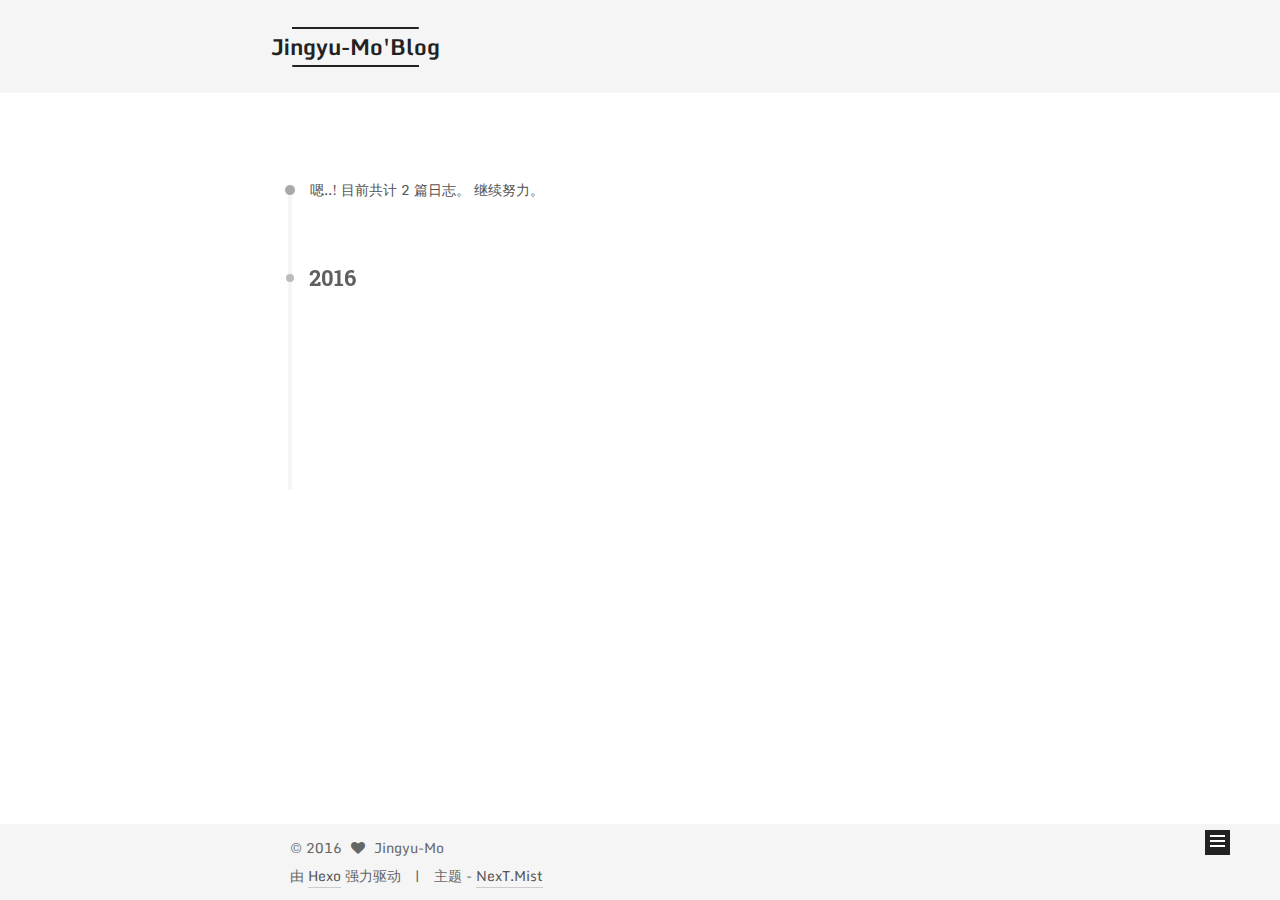
<file: archives/index.html>
<!doctype html>



  


<html class="theme-next mist use-motion" lang="zh-Hans">
<head>
  <meta charset="UTF-8"/>
<meta http-equiv="X-UA-Compatible" content="IE=edge" />
<meta name="viewport" content="width=device-width, initial-scale=1, maximum-scale=1"/>



<meta http-equiv="Cache-Control" content="no-transform" />
<meta http-equiv="Cache-Control" content="no-siteapp" />












  
  
  <link href="/lib/fancybox/source/jquery.fancybox.css?v=2.1.5" rel="stylesheet" type="text/css" />




  
  
  
  

  
    
    
  

  
    
      
    

    
  

  
    
      
    

    
  

  

  
    
      
    

    
  

  
    
    
    <link href="//fonts.googleapis.com/css?family=Monda:300,300italic,400,400italic,700,700italic|Roboto Slab:300,300italic,400,400italic,700,700italic|Microsoft YaHei:300,300italic,400,400italic,700,700italic|PT Mono:300,300italic,400,400italic,700,700italic&subset=latin,latin-ext" rel="stylesheet" type="text/css">
  






<link href="/lib/font-awesome/css/font-awesome.min.css?v=4.6.2" rel="stylesheet" type="text/css" />

<link href="/css/main.css?v=5.1.0" rel="stylesheet" type="text/css" />


  <meta name="keywords" content="Hexo, NexT" />








  <link rel="shortcut icon" type="image/x-icon" href="/favicon.ico?v=5.1.0" />






<meta property="og:type" content="website">
<meta property="og:title" content="Jingyu-Mo'Blog">
<meta property="og:url" content="http://yoursite.com/archives/index.html">
<meta property="og:site_name" content="Jingyu-Mo'Blog">
<meta name="twitter:card" content="summary">
<meta name="twitter:title" content="Jingyu-Mo'Blog">



<script type="text/javascript" id="hexo.configurations">
  var NexT = window.NexT || {};
  var CONFIG = {
    root: '/',
    scheme: 'Mist',
    sidebar: {"position":"left","display":"post"},
    fancybox: true,
    motion: true,
    duoshuo: {
      userId: '0',
      author: '博主'
    },
    algolia: {
      applicationID: '',
      apiKey: '',
      indexName: '',
      hits: {"per_page":10},
      labels: {"input_placeholder":"Search for Posts","hits_empty":"We didn't find any results for the search: ${query}","hits_stats":"${hits} results found in ${time} ms"}
    }
  };
</script>



  <link rel="canonical" href="http://yoursite.com/archives/"/>





  <title> 归档 | Jingyu-Mo'Blog </title>
</head>

<body itemscope itemtype="http://schema.org/WebPage" lang="zh-Hans">

  










  
  
    
  

  <div class="container one-collumn sidebar-position-left  page-archive  ">
    <div class="headband"></div>

    <header id="header" class="header" itemscope itemtype="http://schema.org/WPHeader">
      <div class="header-inner"><div class="site-meta ">
  

  <div class="custom-logo-site-title">
    <a href="/"  class="brand" rel="start">
      <span class="logo-line-before"><i></i></span>
      <span class="site-title">Jingyu-Mo'Blog</span>
      <span class="logo-line-after"><i></i></span>
    </a>
  </div>
    
      <p class="site-subtitle"></p>
    
</div>

<div class="site-nav-toggle">
  <button>
    <span class="btn-bar"></span>
    <span class="btn-bar"></span>
    <span class="btn-bar"></span>
  </button>
</div>

<nav class="site-nav">
  

  
    <ul id="menu" class="menu">
      
        
        <li class="menu-item menu-item-home">
          <a href="/" rel="section">
            
              <i class="menu-item-icon fa fa-fw fa-home"></i> <br />
            
            首页
          </a>
        </li>
      
        
        <li class="menu-item menu-item-categories">
          <a href="/categories" rel="section">
            
              <i class="menu-item-icon fa fa-fw fa-th"></i> <br />
            
            分类
          </a>
        </li>
      
        
        <li class="menu-item menu-item-archives">
          <a href="/archives" rel="section">
            
              <i class="menu-item-icon fa fa-fw fa-archive"></i> <br />
            
            归档
          </a>
        </li>
      
        
        <li class="menu-item menu-item-tags">
          <a href="/tags" rel="section">
            
              <i class="menu-item-icon fa fa-fw fa-tags"></i> <br />
            
            标签
          </a>
        </li>
      

      
    </ul>
  

  
</nav>



 </div>
    </header>

    <main id="main" class="main">
      <div class="main-inner">
        <div class="content-wrap">
          <div id="content" class="content">
            

  <section id="posts" class="posts-collapse">
    <span class="archive-move-on"></span>

    <span class="archive-page-counter">
      
      
      
        
      
      嗯..! 目前共计 2 篇日志。 继续努力。
    </span>

    

      
      
      

      
        
        <div class="collection-title">
          <h2 class="archive-year motion-element" id="archive-year-2016">2016</h2>
        </div>
      
      

      

  <article class="post post-type-normal" itemscope itemtype="http://schema.org/Article">
    <header class="post-header">

      <h1 class="post-title">
        
            <a class="post-title-link" href="/2016/12/26/Markdown-Tutorial/" itemprop="url">
              
                <span itemprop="name">Markdown Tutorial</span>
              
            </a>
        
      </h1>

      <div class="post-meta">
        <time class="post-time" itemprop="dateCreated"
              datetime="2016-12-26T21:42:04+08:00"
              content="2016-12-26" >
          12-26
        </time>
      </div>

    </header>
  </article>



    

      
      
      

      
      

      

  <article class="post post-type-normal" itemscope itemtype="http://schema.org/Article">
    <header class="post-header">

      <h1 class="post-title">
        
            <a class="post-title-link" href="/2016/12/26/hello-world/" itemprop="url">
              
                <span itemprop="name">Hello World</span>
              
            </a>
        
      </h1>

      <div class="post-meta">
        <time class="post-time" itemprop="dateCreated"
              datetime="2016-12-26T19:52:45+08:00"
              content="2016-12-26" >
          12-26
        </time>
      </div>

    </header>
  </article>



    

  </section>

  



          </div>
          


          

        </div>
        
          
  
  <div class="sidebar-toggle">
    <div class="sidebar-toggle-line-wrap">
      <span class="sidebar-toggle-line sidebar-toggle-line-first"></span>
      <span class="sidebar-toggle-line sidebar-toggle-line-middle"></span>
      <span class="sidebar-toggle-line sidebar-toggle-line-last"></span>
    </div>
  </div>

  <aside id="sidebar" class="sidebar">
    <div class="sidebar-inner">

      

      

      <section class="site-overview sidebar-panel sidebar-panel-active">
        <div class="site-author motion-element" itemprop="author" itemscope itemtype="http://schema.org/Person">
          <img class="site-author-image" itemprop="image"
               src="/images/avatar.gif"
               alt="Jingyu-Mo" />
          <p class="site-author-name" itemprop="name">Jingyu-Mo</p>
          <p class="site-description motion-element" itemprop="description"></p>
        </div>
        <nav class="site-state motion-element">
        
          
            <div class="site-state-item site-state-posts">
              <a href="/archives">
                <span class="site-state-item-count">2</span>
                <span class="site-state-item-name">日志</span>
              </a>
            </div>
          

          
            <div class="site-state-item site-state-categories">
              <a href="/categories">
                <span class="site-state-item-count">1</span>
                <span class="site-state-item-name">分类</span>
              </a>
            </div>
          

          

        </nav>

        

        <div class="links-of-author motion-element">
          
            
              <span class="links-of-author-item">
                <a href="https://github.com/Jingyu-Mo" target="_blank" title="Github">
                  
                    <i class="fa fa-fw fa-globe"></i>
                  
                  Github
                </a>
              </span>
            
          
        </div>

        
        

        
        

        


      </section>

      

    </div>
  </aside>


        
      </div>
    </main>

    <footer id="footer" class="footer">
      <div class="footer-inner">
        <div class="copyright" >
  
  &copy; 
  <span itemprop="copyrightYear">2016</span>
  <span class="with-love">
    <i class="fa fa-heart"></i>
  </span>
  <span class="author" itemprop="copyrightHolder">Jingyu-Mo</span>
</div>


<div class="powered-by">
  由 <a class="theme-link" href="https://hexo.io">Hexo</a> 强力驱动
</div>

<div class="theme-info">
  主题 -
  <a class="theme-link" href="https://github.com/iissnan/hexo-theme-next">
    NexT.Mist
  </a>
</div>


        

        
      </div>
    </footer>

    <div class="back-to-top">
      <i class="fa fa-arrow-up"></i>
    </div>
  </div>

  

<script type="text/javascript">
  if (Object.prototype.toString.call(window.Promise) !== '[object Function]') {
    window.Promise = null;
  }
</script>









  



  
  <script type="text/javascript" src="/lib/jquery/index.js?v=2.1.3"></script>

  
  <script type="text/javascript" src="/lib/fastclick/lib/fastclick.min.js?v=1.0.6"></script>

  
  <script type="text/javascript" src="/lib/jquery_lazyload/jquery.lazyload.js?v=1.9.7"></script>

  
  <script type="text/javascript" src="/lib/velocity/velocity.min.js?v=1.2.1"></script>

  
  <script type="text/javascript" src="/lib/velocity/velocity.ui.min.js?v=1.2.1"></script>

  
  <script type="text/javascript" src="/lib/fancybox/source/jquery.fancybox.pack.js?v=2.1.5"></script>


  


  <script type="text/javascript" src="/js/src/utils.js?v=5.1.0"></script>

  <script type="text/javascript" src="/js/src/motion.js?v=5.1.0"></script>



  
  

  
  
    <script type="text/javascript" id="motion.page.archive">
      $('.archive-year').velocity('transition.slideLeftIn');
    </script>
  


  


  <script type="text/javascript" src="/js/src/bootstrap.js?v=5.1.0"></script>



  

  
    
  

  <script type="text/javascript">
    var duoshuoQuery = {short_name:"mojingyu"};
    (function() {
      var ds = document.createElement('script');
      ds.type = 'text/javascript';ds.async = true;
      ds.id = 'duoshuo-script';
      ds.src = (document.location.protocol == 'https:' ? 'https:' : 'http:') + '//static.duoshuo.com/embed.js';
      ds.charset = 'UTF-8';
      (document.getElementsByTagName('head')[0]
      || document.getElementsByTagName('body')[0]).appendChild(ds);
    })();
  </script>

  
    
    
    <script src="/lib/ua-parser-js/dist/ua-parser.min.js?v=0.7.9"></script>
    <script src="/js/src/hook-duoshuo.js"></script>
  










  
  

  

  

  
  <script src="https://cdn1.lncld.net/static/js/av-core-mini-0.6.1.js"></script>
  <script>AV.initialize("as8Oip3EfFEPmosm0NqTS5Yn-gzGzoHsz", "MxMGJgOetDKbRSi0Ak9fk0UF");</script>
  <script>
    function showTime(Counter) {
      var query = new AV.Query(Counter);
      var entries = [];
      var $visitors = $(".leancloud_visitors");

      $visitors.each(function () {
        entries.push( $(this).attr("id").trim() );
      });

      query.containedIn('url', entries);
      query.find()
        .done(function (results) {
          var COUNT_CONTAINER_REF = '.leancloud-visitors-count';

          if (results.length === 0) {
            $visitors.find(COUNT_CONTAINER_REF).text(0);
            return;
          }

          for (var i = 0; i < results.length; i++) {
            var item = results[i];
            var url = item.get('url');
            var time = item.get('time');
            var element = document.getElementById(url);

            $(element).find(COUNT_CONTAINER_REF).text(time);
          }
          for(var i = 0; i < entries.length; i++) {
            var url = entries[i];
            var element = document.getElementById(url);
            var countSpan = $(element).find(COUNT_CONTAINER_REF);
            if( countSpan.text() == '') {
              countSpan.text(0);
            }
          }
        })
        .fail(function (object, error) {
          console.log("Error: " + error.code + " " + error.message);
        });
    }

    function addCount(Counter) {
      var $visitors = $(".leancloud_visitors");
      var url = $visitors.attr('id').trim();
      var title = $visitors.attr('data-flag-title').trim();
      var query = new AV.Query(Counter);

      query.equalTo("url", url);
      query.find({
        success: function(results) {
          if (results.length > 0) {
            var counter = results[0];
            counter.fetchWhenSave(true);
            counter.increment("time");
            counter.save(null, {
              success: function(counter) {
                var $element = $(document.getElementById(url));
                $element.find('.leancloud-visitors-count').text(counter.get('time'));
              },
              error: function(counter, error) {
                console.log('Failed to save Visitor num, with error message: ' + error.message);
              }
            });
          } else {
            var newcounter = new Counter();
            /* Set ACL */
            var acl = new AV.ACL();
            acl.setPublicReadAccess(true);
            acl.setPublicWriteAccess(true);
            newcounter.setACL(acl);
            /* End Set ACL */
            newcounter.set("title", title);
            newcounter.set("url", url);
            newcounter.set("time", 1);
            newcounter.save(null, {
              success: function(newcounter) {
                var $element = $(document.getElementById(url));
                $element.find('.leancloud-visitors-count').text(newcounter.get('time'));
              },
              error: function(newcounter, error) {
                console.log('Failed to create');
              }
            });
          }
        },
        error: function(error) {
          console.log('Error:' + error.code + " " + error.message);
        }
      });
    }

    $(function() {
      var Counter = AV.Object.extend("Counter");
      if ($('.leancloud_visitors').length == 1) {
        addCount(Counter);
      } else if ($('.post-title-link').length > 1) {
        showTime(Counter);
      }
    });
  </script>



  

  


</body>
</html>
</file>
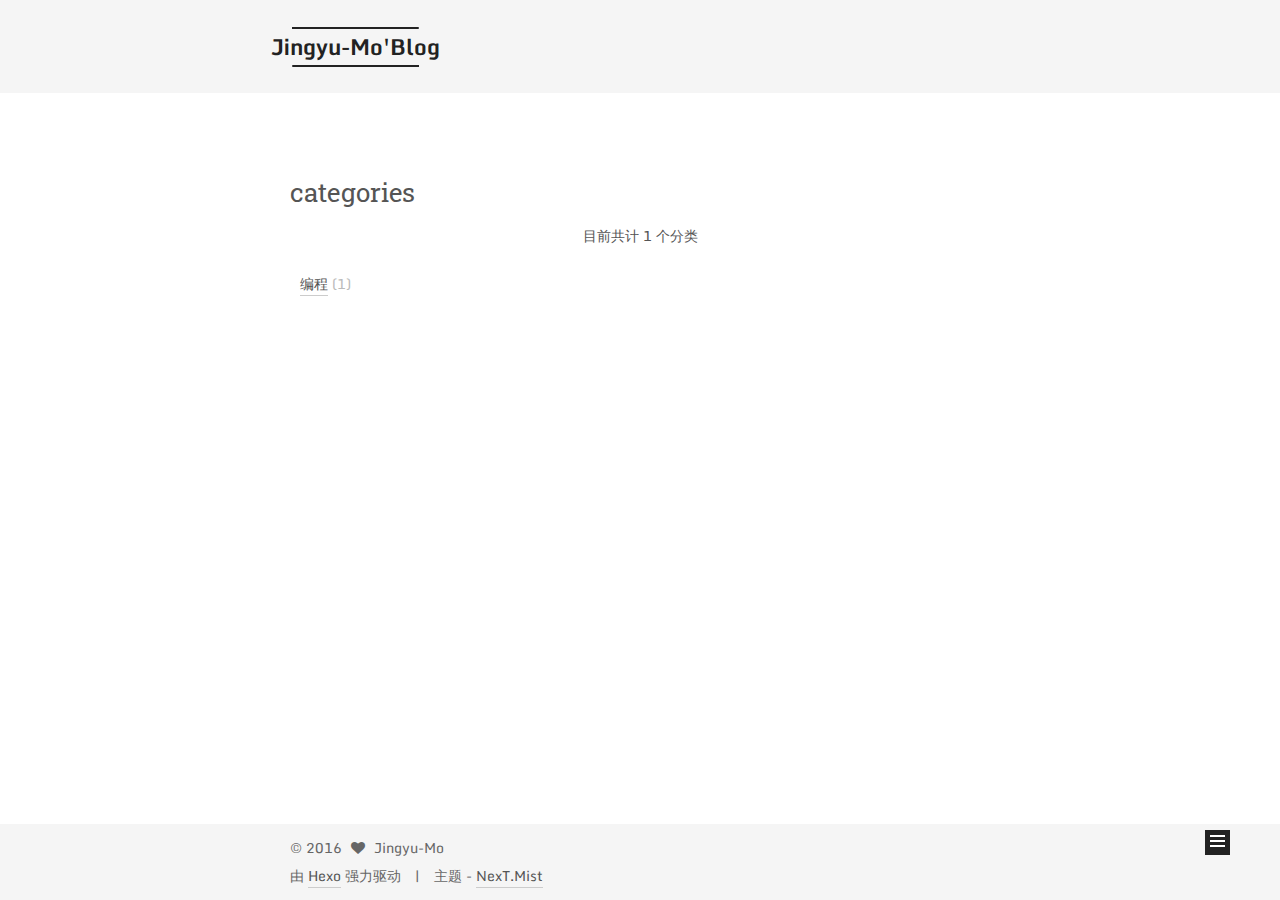
<file: categories/index.html>
<!doctype html>



  


<html class="theme-next mist use-motion" lang="zh-Hans">
<head>
  <meta charset="UTF-8"/>
<meta http-equiv="X-UA-Compatible" content="IE=edge" />
<meta name="viewport" content="width=device-width, initial-scale=1, maximum-scale=1"/>



<meta http-equiv="Cache-Control" content="no-transform" />
<meta http-equiv="Cache-Control" content="no-siteapp" />












  
  
  <link href="/lib/fancybox/source/jquery.fancybox.css?v=2.1.5" rel="stylesheet" type="text/css" />




  
  
  
  

  
    
    
  

  
    
      
    

    
  

  
    
      
    

    
  

  

  
    
      
    

    
  

  
    
    
    <link href="//fonts.googleapis.com/css?family=Monda:300,300italic,400,400italic,700,700italic|Roboto Slab:300,300italic,400,400italic,700,700italic|Microsoft YaHei:300,300italic,400,400italic,700,700italic|PT Mono:300,300italic,400,400italic,700,700italic&subset=latin,latin-ext" rel="stylesheet" type="text/css">
  






<link href="/lib/font-awesome/css/font-awesome.min.css?v=4.6.2" rel="stylesheet" type="text/css" />

<link href="/css/main.css?v=5.1.0" rel="stylesheet" type="text/css" />


  <meta name="keywords" content="Hexo, NexT" />








  <link rel="shortcut icon" type="image/x-icon" href="/favicon.ico?v=5.1.0" />






<meta property="og:type" content="website">
<meta property="og:title" content="categories">
<meta property="og:url" content="http://yoursite.com/categories/index.html">
<meta property="og:site_name" content="Jingyu-Mo'Blog">
<meta property="og:updated_time" content="2016-12-28T14:41:54.980Z">
<meta name="twitter:card" content="summary">
<meta name="twitter:title" content="categories">



<script type="text/javascript" id="hexo.configurations">
  var NexT = window.NexT || {};
  var CONFIG = {
    root: '/',
    scheme: 'Mist',
    sidebar: {"position":"left","display":"post"},
    fancybox: true,
    motion: true,
    duoshuo: {
      userId: '0',
      author: '博主'
    },
    algolia: {
      applicationID: '',
      apiKey: '',
      indexName: '',
      hits: {"per_page":10},
      labels: {"input_placeholder":"Search for Posts","hits_empty":"We didn't find any results for the search: ${query}","hits_stats":"${hits} results found in ${time} ms"}
    }
  };
</script>



  <link rel="canonical" href="http://yoursite.com/categories/"/>





  <title>
  

  
    categories | Jingyu-Mo'Blog
  
</title>
</head>

<body itemscope itemtype="http://schema.org/WebPage" lang="zh-Hans">

  










  
  
    
  

  <div class="container one-collumn sidebar-position-left  ">
    <div class="headband"></div>

    <header id="header" class="header" itemscope itemtype="http://schema.org/WPHeader">
      <div class="header-inner"><div class="site-meta ">
  

  <div class="custom-logo-site-title">
    <a href="/"  class="brand" rel="start">
      <span class="logo-line-before"><i></i></span>
      <span class="site-title">Jingyu-Mo'Blog</span>
      <span class="logo-line-after"><i></i></span>
    </a>
  </div>
    
      <p class="site-subtitle"></p>
    
</div>

<div class="site-nav-toggle">
  <button>
    <span class="btn-bar"></span>
    <span class="btn-bar"></span>
    <span class="btn-bar"></span>
  </button>
</div>

<nav class="site-nav">
  

  
    <ul id="menu" class="menu">
      
        
        <li class="menu-item menu-item-home">
          <a href="/" rel="section">
            
              <i class="menu-item-icon fa fa-fw fa-home"></i> <br />
            
            首页
          </a>
        </li>
      
        
        <li class="menu-item menu-item-categories">
          <a href="/categories" rel="section">
            
              <i class="menu-item-icon fa fa-fw fa-th"></i> <br />
            
            分类
          </a>
        </li>
      
        
        <li class="menu-item menu-item-archives">
          <a href="/archives" rel="section">
            
              <i class="menu-item-icon fa fa-fw fa-archive"></i> <br />
            
            归档
          </a>
        </li>
      
        
        <li class="menu-item menu-item-tags">
          <a href="/tags" rel="section">
            
              <i class="menu-item-icon fa fa-fw fa-tags"></i> <br />
            
            标签
          </a>
        </li>
      

      
    </ul>
  

  
</nav>



 </div>
    </header>

    <main id="main" class="main">
      <div class="main-inner">
        <div class="content-wrap">
          <div id="content" class="content">
            

  <div id="posts" class="posts-expand">
  <header class="post-header">

	<h2 class="post-title" itemprop="name headline">categories</h2>



</header>

    
    
      <div class="category-all-page">
        <div class="category-all-title">
            目前共计 1 个分类
        </div>
        <div class="category-all">
          <ul class="category-list"><li class="category-list-item"><a class="category-list-link" href="/categories/编程/">编程</a><span class="category-list-count">1</span></li></ul>
        </div>
      </div>
    
  </div>


          </div>
          


          

        </div>
        
          
  
  <div class="sidebar-toggle">
    <div class="sidebar-toggle-line-wrap">
      <span class="sidebar-toggle-line sidebar-toggle-line-first"></span>
      <span class="sidebar-toggle-line sidebar-toggle-line-middle"></span>
      <span class="sidebar-toggle-line sidebar-toggle-line-last"></span>
    </div>
  </div>

  <aside id="sidebar" class="sidebar">
    <div class="sidebar-inner">

      

      

      <section class="site-overview sidebar-panel sidebar-panel-active">
        <div class="site-author motion-element" itemprop="author" itemscope itemtype="http://schema.org/Person">
          <img class="site-author-image" itemprop="image"
               src="/images/avatar.gif"
               alt="Jingyu-Mo" />
          <p class="site-author-name" itemprop="name">Jingyu-Mo</p>
          <p class="site-description motion-element" itemprop="description"></p>
        </div>
        <nav class="site-state motion-element">
        
          
            <div class="site-state-item site-state-posts">
              <a href="/archives">
                <span class="site-state-item-count">2</span>
                <span class="site-state-item-name">日志</span>
              </a>
            </div>
          

          
            <div class="site-state-item site-state-categories">
              <a href="/categories">
                <span class="site-state-item-count">1</span>
                <span class="site-state-item-name">分类</span>
              </a>
            </div>
          

          

        </nav>

        

        <div class="links-of-author motion-element">
          
            
              <span class="links-of-author-item">
                <a href="https://github.com/Jingyu-Mo" target="_blank" title="Github">
                  
                    <i class="fa fa-fw fa-globe"></i>
                  
                  Github
                </a>
              </span>
            
          
        </div>

        
        

        
        

        


      </section>

      

    </div>
  </aside>


        
      </div>
    </main>

    <footer id="footer" class="footer">
      <div class="footer-inner">
        <div class="copyright" >
  
  &copy; 
  <span itemprop="copyrightYear">2016</span>
  <span class="with-love">
    <i class="fa fa-heart"></i>
  </span>
  <span class="author" itemprop="copyrightHolder">Jingyu-Mo</span>
</div>


<div class="powered-by">
  由 <a class="theme-link" href="https://hexo.io">Hexo</a> 强力驱动
</div>

<div class="theme-info">
  主题 -
  <a class="theme-link" href="https://github.com/iissnan/hexo-theme-next">
    NexT.Mist
  </a>
</div>


        

        
      </div>
    </footer>

    <div class="back-to-top">
      <i class="fa fa-arrow-up"></i>
    </div>
  </div>

  

<script type="text/javascript">
  if (Object.prototype.toString.call(window.Promise) !== '[object Function]') {
    window.Promise = null;
  }
</script>









  



  
  <script type="text/javascript" src="/lib/jquery/index.js?v=2.1.3"></script>

  
  <script type="text/javascript" src="/lib/fastclick/lib/fastclick.min.js?v=1.0.6"></script>

  
  <script type="text/javascript" src="/lib/jquery_lazyload/jquery.lazyload.js?v=1.9.7"></script>

  
  <script type="text/javascript" src="/lib/velocity/velocity.min.js?v=1.2.1"></script>

  
  <script type="text/javascript" src="/lib/velocity/velocity.ui.min.js?v=1.2.1"></script>

  
  <script type="text/javascript" src="/lib/fancybox/source/jquery.fancybox.pack.js?v=2.1.5"></script>


  


  <script type="text/javascript" src="/js/src/utils.js?v=5.1.0"></script>

  <script type="text/javascript" src="/js/src/motion.js?v=5.1.0"></script>



  
  

  

  


  <script type="text/javascript" src="/js/src/bootstrap.js?v=5.1.0"></script>



  

  
    
  

  <script type="text/javascript">
    var duoshuoQuery = {short_name:"mojingyu"};
    (function() {
      var ds = document.createElement('script');
      ds.type = 'text/javascript';ds.async = true;
      ds.id = 'duoshuo-script';
      ds.src = (document.location.protocol == 'https:' ? 'https:' : 'http:') + '//static.duoshuo.com/embed.js';
      ds.charset = 'UTF-8';
      (document.getElementsByTagName('head')[0]
      || document.getElementsByTagName('body')[0]).appendChild(ds);
    })();
  </script>

  
    
    
    <script src="/lib/ua-parser-js/dist/ua-parser.min.js?v=0.7.9"></script>
    <script src="/js/src/hook-duoshuo.js"></script>
  










  
  

  

  

  
  <script src="https://cdn1.lncld.net/static/js/av-core-mini-0.6.1.js"></script>
  <script>AV.initialize("as8Oip3EfFEPmosm0NqTS5Yn-gzGzoHsz", "MxMGJgOetDKbRSi0Ak9fk0UF");</script>
  <script>
    function showTime(Counter) {
      var query = new AV.Query(Counter);
      var entries = [];
      var $visitors = $(".leancloud_visitors");

      $visitors.each(function () {
        entries.push( $(this).attr("id").trim() );
      });

      query.containedIn('url', entries);
      query.find()
        .done(function (results) {
          var COUNT_CONTAINER_REF = '.leancloud-visitors-count';

          if (results.length === 0) {
            $visitors.find(COUNT_CONTAINER_REF).text(0);
            return;
          }

          for (var i = 0; i < results.length; i++) {
            var item = results[i];
            var url = item.get('url');
            var time = item.get('time');
            var element = document.getElementById(url);

            $(element).find(COUNT_CONTAINER_REF).text(time);
          }
          for(var i = 0; i < entries.length; i++) {
            var url = entries[i];
            var element = document.getElementById(url);
            var countSpan = $(element).find(COUNT_CONTAINER_REF);
            if( countSpan.text() == '') {
              countSpan.text(0);
            }
          }
        })
        .fail(function (object, error) {
          console.log("Error: " + error.code + " " + error.message);
        });
    }

    function addCount(Counter) {
      var $visitors = $(".leancloud_visitors");
      var url = $visitors.attr('id').trim();
      var title = $visitors.attr('data-flag-title').trim();
      var query = new AV.Query(Counter);

      query.equalTo("url", url);
      query.find({
        success: function(results) {
          if (results.length > 0) {
            var counter = results[0];
            counter.fetchWhenSave(true);
            counter.increment("time");
            counter.save(null, {
              success: function(counter) {
                var $element = $(document.getElementById(url));
                $element.find('.leancloud-visitors-count').text(counter.get('time'));
              },
              error: function(counter, error) {
                console.log('Failed to save Visitor num, with error message: ' + error.message);
              }
            });
          } else {
            var newcounter = new Counter();
            /* Set ACL */
            var acl = new AV.ACL();
            acl.setPublicReadAccess(true);
            acl.setPublicWriteAccess(true);
            newcounter.setACL(acl);
            /* End Set ACL */
            newcounter.set("title", title);
            newcounter.set("url", url);
            newcounter.set("time", 1);
            newcounter.save(null, {
              success: function(newcounter) {
                var $element = $(document.getElementById(url));
                $element.find('.leancloud-visitors-count').text(newcounter.get('time'));
              },
              error: function(newcounter, error) {
                console.log('Failed to create');
              }
            });
          }
        },
        error: function(error) {
          console.log('Error:' + error.code + " " + error.message);
        }
      });
    }

    $(function() {
      var Counter = AV.Object.extend("Counter");
      if ($('.leancloud_visitors').length == 1) {
        addCount(Counter);
      } else if ($('.post-title-link').length > 1) {
        showTime(Counter);
      }
    });
  </script>



  

  


</body>
</html>
</file>
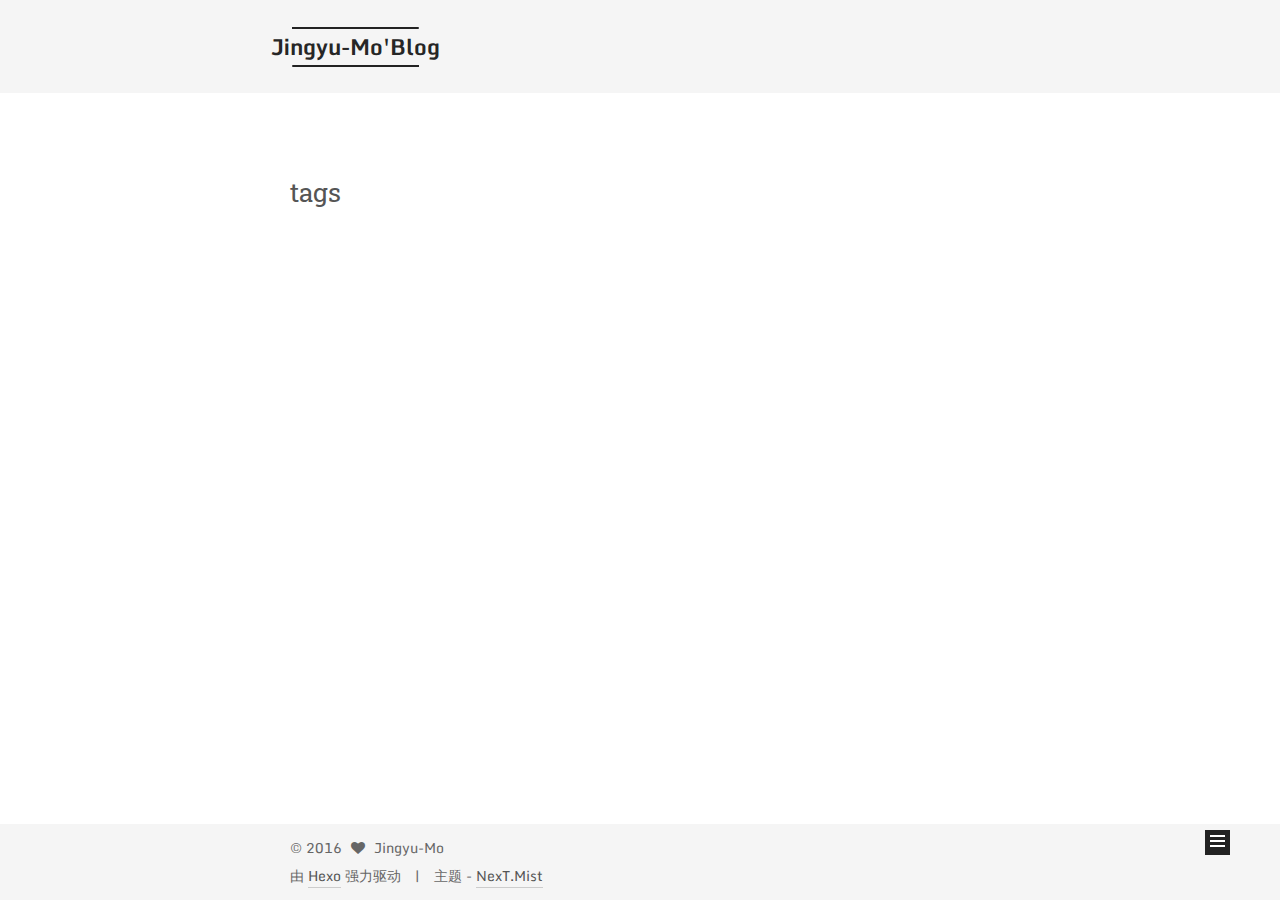
<file: tags/index.html>
<!doctype html>



  


<html class="theme-next mist use-motion" lang="zh-Hans">
<head>
  <meta charset="UTF-8"/>
<meta http-equiv="X-UA-Compatible" content="IE=edge" />
<meta name="viewport" content="width=device-width, initial-scale=1, maximum-scale=1"/>



<meta http-equiv="Cache-Control" content="no-transform" />
<meta http-equiv="Cache-Control" content="no-siteapp" />












  
  
  <link href="/lib/fancybox/source/jquery.fancybox.css?v=2.1.5" rel="stylesheet" type="text/css" />




  
  
  
  

  
    
    
  

  
    
      
    

    
  

  
    
      
    

    
  

  

  
    
      
    

    
  

  
    
    
    <link href="//fonts.googleapis.com/css?family=Monda:300,300italic,400,400italic,700,700italic|Roboto Slab:300,300italic,400,400italic,700,700italic|Microsoft YaHei:300,300italic,400,400italic,700,700italic|PT Mono:300,300italic,400,400italic,700,700italic&subset=latin,latin-ext" rel="stylesheet" type="text/css">
  






<link href="/lib/font-awesome/css/font-awesome.min.css?v=4.6.2" rel="stylesheet" type="text/css" />

<link href="/css/main.css?v=5.1.0" rel="stylesheet" type="text/css" />


  <meta name="keywords" content="Hexo, NexT" />








  <link rel="shortcut icon" type="image/x-icon" href="/favicon.ico?v=5.1.0" />






<meta property="og:type" content="website">
<meta property="og:title" content="tags">
<meta property="og:url" content="http://yoursite.com/tags/index.html">
<meta property="og:site_name" content="Jingyu-Mo'Blog">
<meta property="og:updated_time" content="2016-12-29T12:47:52.642Z">
<meta name="twitter:card" content="summary">
<meta name="twitter:title" content="tags">



<script type="text/javascript" id="hexo.configurations">
  var NexT = window.NexT || {};
  var CONFIG = {
    root: '/',
    scheme: 'Mist',
    sidebar: {"position":"left","display":"post"},
    fancybox: true,
    motion: true,
    duoshuo: {
      userId: '0',
      author: '博主'
    },
    algolia: {
      applicationID: '',
      apiKey: '',
      indexName: '',
      hits: {"per_page":10},
      labels: {"input_placeholder":"Search for Posts","hits_empty":"We didn't find any results for the search: ${query}","hits_stats":"${hits} results found in ${time} ms"}
    }
  };
</script>



  <link rel="canonical" href="http://yoursite.com/tags/"/>





  <title>
  

  
    tags | Jingyu-Mo'Blog
  
</title>
</head>

<body itemscope itemtype="http://schema.org/WebPage" lang="zh-Hans">

  










  
  
    
  

  <div class="container one-collumn sidebar-position-left  ">
    <div class="headband"></div>

    <header id="header" class="header" itemscope itemtype="http://schema.org/WPHeader">
      <div class="header-inner"><div class="site-meta ">
  

  <div class="custom-logo-site-title">
    <a href="/"  class="brand" rel="start">
      <span class="logo-line-before"><i></i></span>
      <span class="site-title">Jingyu-Mo'Blog</span>
      <span class="logo-line-after"><i></i></span>
    </a>
  </div>
    
      <p class="site-subtitle"></p>
    
</div>

<div class="site-nav-toggle">
  <button>
    <span class="btn-bar"></span>
    <span class="btn-bar"></span>
    <span class="btn-bar"></span>
  </button>
</div>

<nav class="site-nav">
  

  
    <ul id="menu" class="menu">
      
        
        <li class="menu-item menu-item-home">
          <a href="/" rel="section">
            
              <i class="menu-item-icon fa fa-fw fa-home"></i> <br />
            
            首页
          </a>
        </li>
      
        
        <li class="menu-item menu-item-categories">
          <a href="/categories" rel="section">
            
              <i class="menu-item-icon fa fa-fw fa-th"></i> <br />
            
            分类
          </a>
        </li>
      
        
        <li class="menu-item menu-item-archives">
          <a href="/archives" rel="section">
            
              <i class="menu-item-icon fa fa-fw fa-archive"></i> <br />
            
            归档
          </a>
        </li>
      
        
        <li class="menu-item menu-item-tags">
          <a href="/tags" rel="section">
            
              <i class="menu-item-icon fa fa-fw fa-tags"></i> <br />
            
            标签
          </a>
        </li>
      

      
    </ul>
  

  
</nav>



 </div>
    </header>

    <main id="main" class="main">
      <div class="main-inner">
        <div class="content-wrap">
          <div id="content" class="content">
            

  <div id="posts" class="posts-expand">
  <header class="post-header">

	<h2 class="post-title" itemprop="name headline">tags</h2>



</header>

    
    
      
    
  </div>


          </div>
          


          

        </div>
        
          
  
  <div class="sidebar-toggle">
    <div class="sidebar-toggle-line-wrap">
      <span class="sidebar-toggle-line sidebar-toggle-line-first"></span>
      <span class="sidebar-toggle-line sidebar-toggle-line-middle"></span>
      <span class="sidebar-toggle-line sidebar-toggle-line-last"></span>
    </div>
  </div>

  <aside id="sidebar" class="sidebar">
    <div class="sidebar-inner">

      

      

      <section class="site-overview sidebar-panel sidebar-panel-active">
        <div class="site-author motion-element" itemprop="author" itemscope itemtype="http://schema.org/Person">
          <img class="site-author-image" itemprop="image"
               src="/images/avatar.gif"
               alt="Jingyu-Mo" />
          <p class="site-author-name" itemprop="name">Jingyu-Mo</p>
          <p class="site-description motion-element" itemprop="description"></p>
        </div>
        <nav class="site-state motion-element">
        
          
            <div class="site-state-item site-state-posts">
              <a href="/archives">
                <span class="site-state-item-count">2</span>
                <span class="site-state-item-name">日志</span>
              </a>
            </div>
          

          
            <div class="site-state-item site-state-categories">
              <a href="/categories">
                <span class="site-state-item-count">1</span>
                <span class="site-state-item-name">分类</span>
              </a>
            </div>
          

          

        </nav>

        

        <div class="links-of-author motion-element">
          
            
              <span class="links-of-author-item">
                <a href="https://github.com/Jingyu-Mo" target="_blank" title="Github">
                  
                    <i class="fa fa-fw fa-globe"></i>
                  
                  Github
                </a>
              </span>
            
          
        </div>

        
        

        
        

        


      </section>

      

    </div>
  </aside>


        
      </div>
    </main>

    <footer id="footer" class="footer">
      <div class="footer-inner">
        <div class="copyright" >
  
  &copy; 
  <span itemprop="copyrightYear">2016</span>
  <span class="with-love">
    <i class="fa fa-heart"></i>
  </span>
  <span class="author" itemprop="copyrightHolder">Jingyu-Mo</span>
</div>


<div class="powered-by">
  由 <a class="theme-link" href="https://hexo.io">Hexo</a> 强力驱动
</div>

<div class="theme-info">
  主题 -
  <a class="theme-link" href="https://github.com/iissnan/hexo-theme-next">
    NexT.Mist
  </a>
</div>


        

        
      </div>
    </footer>

    <div class="back-to-top">
      <i class="fa fa-arrow-up"></i>
    </div>
  </div>

  

<script type="text/javascript">
  if (Object.prototype.toString.call(window.Promise) !== '[object Function]') {
    window.Promise = null;
  }
</script>









  



  
  <script type="text/javascript" src="/lib/jquery/index.js?v=2.1.3"></script>

  
  <script type="text/javascript" src="/lib/fastclick/lib/fastclick.min.js?v=1.0.6"></script>

  
  <script type="text/javascript" src="/lib/jquery_lazyload/jquery.lazyload.js?v=1.9.7"></script>

  
  <script type="text/javascript" src="/lib/velocity/velocity.min.js?v=1.2.1"></script>

  
  <script type="text/javascript" src="/lib/velocity/velocity.ui.min.js?v=1.2.1"></script>

  
  <script type="text/javascript" src="/lib/fancybox/source/jquery.fancybox.pack.js?v=2.1.5"></script>


  


  <script type="text/javascript" src="/js/src/utils.js?v=5.1.0"></script>

  <script type="text/javascript" src="/js/src/motion.js?v=5.1.0"></script>



  
  

  

  


  <script type="text/javascript" src="/js/src/bootstrap.js?v=5.1.0"></script>



  

  
    
  

  <script type="text/javascript">
    var duoshuoQuery = {short_name:"mojingyu"};
    (function() {
      var ds = document.createElement('script');
      ds.type = 'text/javascript';ds.async = true;
      ds.id = 'duoshuo-script';
      ds.src = (document.location.protocol == 'https:' ? 'https:' : 'http:') + '//static.duoshuo.com/embed.js';
      ds.charset = 'UTF-8';
      (document.getElementsByTagName('head')[0]
      || document.getElementsByTagName('body')[0]).appendChild(ds);
    })();
  </script>

  
    
    
    <script src="/lib/ua-parser-js/dist/ua-parser.min.js?v=0.7.9"></script>
    <script src="/js/src/hook-duoshuo.js"></script>
  










  
  

  

  

  
  <script src="https://cdn1.lncld.net/static/js/av-core-mini-0.6.1.js"></script>
  <script>AV.initialize("as8Oip3EfFEPmosm0NqTS5Yn-gzGzoHsz", "MxMGJgOetDKbRSi0Ak9fk0UF");</script>
  <script>
    function showTime(Counter) {
      var query = new AV.Query(Counter);
      var entries = [];
      var $visitors = $(".leancloud_visitors");

      $visitors.each(function () {
        entries.push( $(this).attr("id").trim() );
      });

      query.containedIn('url', entries);
      query.find()
        .done(function (results) {
          var COUNT_CONTAINER_REF = '.leancloud-visitors-count';

          if (results.length === 0) {
            $visitors.find(COUNT_CONTAINER_REF).text(0);
            return;
          }

          for (var i = 0; i < results.length; i++) {
            var item = results[i];
            var url = item.get('url');
            var time = item.get('time');
            var element = document.getElementById(url);

            $(element).find(COUNT_CONTAINER_REF).text(time);
          }
          for(var i = 0; i < entries.length; i++) {
            var url = entries[i];
            var element = document.getElementById(url);
            var countSpan = $(element).find(COUNT_CONTAINER_REF);
            if( countSpan.text() == '') {
              countSpan.text(0);
            }
          }
        })
        .fail(function (object, error) {
          console.log("Error: " + error.code + " " + error.message);
        });
    }

    function addCount(Counter) {
      var $visitors = $(".leancloud_visitors");
      var url = $visitors.attr('id').trim();
      var title = $visitors.attr('data-flag-title').trim();
      var query = new AV.Query(Counter);

      query.equalTo("url", url);
      query.find({
        success: function(results) {
          if (results.length > 0) {
            var counter = results[0];
            counter.fetchWhenSave(true);
            counter.increment("time");
            counter.save(null, {
              success: function(counter) {
                var $element = $(document.getElementById(url));
                $element.find('.leancloud-visitors-count').text(counter.get('time'));
              },
              error: function(counter, error) {
                console.log('Failed to save Visitor num, with error message: ' + error.message);
              }
            });
          } else {
            var newcounter = new Counter();
            /* Set ACL */
            var acl = new AV.ACL();
            acl.setPublicReadAccess(true);
            acl.setPublicWriteAccess(true);
            newcounter.setACL(acl);
            /* End Set ACL */
            newcounter.set("title", title);
            newcounter.set("url", url);
            newcounter.set("time", 1);
            newcounter.save(null, {
              success: function(newcounter) {
                var $element = $(document.getElementById(url));
                $element.find('.leancloud-visitors-count').text(newcounter.get('time'));
              },
              error: function(newcounter, error) {
                console.log('Failed to create');
              }
            });
          }
        },
        error: function(error) {
          console.log('Error:' + error.code + " " + error.message);
        }
      });
    }

    $(function() {
      var Counter = AV.Object.extend("Counter");
      if ($('.leancloud_visitors').length == 1) {
        addCount(Counter);
      } else if ($('.post-title-link').length > 1) {
        showTime(Counter);
      }
    });
  </script>



  

  


</body>
</html>
</file>
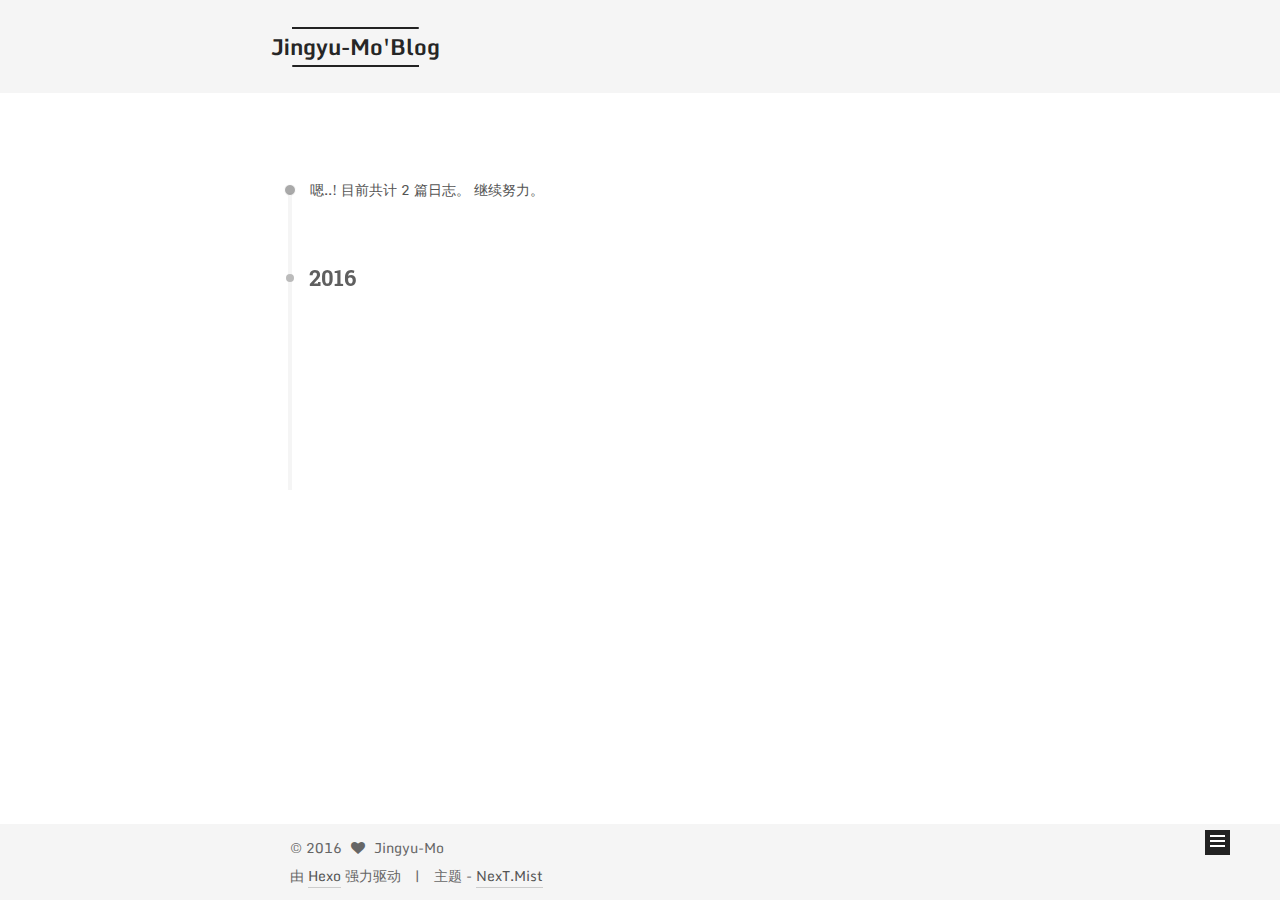
<file: archives/2016/index.html>
<!doctype html>



  


<html class="theme-next mist use-motion" lang="zh-Hans">
<head>
  <meta charset="UTF-8"/>
<meta http-equiv="X-UA-Compatible" content="IE=edge" />
<meta name="viewport" content="width=device-width, initial-scale=1, maximum-scale=1"/>



<meta http-equiv="Cache-Control" content="no-transform" />
<meta http-equiv="Cache-Control" content="no-siteapp" />












  
  
  <link href="/lib/fancybox/source/jquery.fancybox.css?v=2.1.5" rel="stylesheet" type="text/css" />




  
  
  
  

  
    
    
  

  
    
      
    

    
  

  
    
      
    

    
  

  

  
    
      
    

    
  

  
    
    
    <link href="//fonts.googleapis.com/css?family=Monda:300,300italic,400,400italic,700,700italic|Roboto Slab:300,300italic,400,400italic,700,700italic|Microsoft YaHei:300,300italic,400,400italic,700,700italic|PT Mono:300,300italic,400,400italic,700,700italic&subset=latin,latin-ext" rel="stylesheet" type="text/css">
  






<link href="/lib/font-awesome/css/font-awesome.min.css?v=4.6.2" rel="stylesheet" type="text/css" />

<link href="/css/main.css?v=5.1.0" rel="stylesheet" type="text/css" />


  <meta name="keywords" content="Hexo, NexT" />








  <link rel="shortcut icon" type="image/x-icon" href="/favicon.ico?v=5.1.0" />






<meta property="og:type" content="website">
<meta property="og:title" content="Jingyu-Mo'Blog">
<meta property="og:url" content="http://yoursite.com/archives/2016/index.html">
<meta property="og:site_name" content="Jingyu-Mo'Blog">
<meta name="twitter:card" content="summary">
<meta name="twitter:title" content="Jingyu-Mo'Blog">



<script type="text/javascript" id="hexo.configurations">
  var NexT = window.NexT || {};
  var CONFIG = {
    root: '/',
    scheme: 'Mist',
    sidebar: {"position":"left","display":"post"},
    fancybox: true,
    motion: true,
    duoshuo: {
      userId: '0',
      author: '博主'
    },
    algolia: {
      applicationID: '',
      apiKey: '',
      indexName: '',
      hits: {"per_page":10},
      labels: {"input_placeholder":"Search for Posts","hits_empty":"We didn't find any results for the search: ${query}","hits_stats":"${hits} results found in ${time} ms"}
    }
  };
</script>



  <link rel="canonical" href="http://yoursite.com/archives/2016/"/>





  <title> 归档 | Jingyu-Mo'Blog </title>
</head>

<body itemscope itemtype="http://schema.org/WebPage" lang="zh-Hans">

  










  
  
    
  

  <div class="container one-collumn sidebar-position-left  page-archive  ">
    <div class="headband"></div>

    <header id="header" class="header" itemscope itemtype="http://schema.org/WPHeader">
      <div class="header-inner"><div class="site-meta ">
  

  <div class="custom-logo-site-title">
    <a href="/"  class="brand" rel="start">
      <span class="logo-line-before"><i></i></span>
      <span class="site-title">Jingyu-Mo'Blog</span>
      <span class="logo-line-after"><i></i></span>
    </a>
  </div>
    
      <p class="site-subtitle"></p>
    
</div>

<div class="site-nav-toggle">
  <button>
    <span class="btn-bar"></span>
    <span class="btn-bar"></span>
    <span class="btn-bar"></span>
  </button>
</div>

<nav class="site-nav">
  

  
    <ul id="menu" class="menu">
      
        
        <li class="menu-item menu-item-home">
          <a href="/" rel="section">
            
              <i class="menu-item-icon fa fa-fw fa-home"></i> <br />
            
            首页
          </a>
        </li>
      
        
        <li class="menu-item menu-item-categories">
          <a href="/categories" rel="section">
            
              <i class="menu-item-icon fa fa-fw fa-th"></i> <br />
            
            分类
          </a>
        </li>
      
        
        <li class="menu-item menu-item-archives">
          <a href="/archives" rel="section">
            
              <i class="menu-item-icon fa fa-fw fa-archive"></i> <br />
            
            归档
          </a>
        </li>
      
        
        <li class="menu-item menu-item-tags">
          <a href="/tags" rel="section">
            
              <i class="menu-item-icon fa fa-fw fa-tags"></i> <br />
            
            标签
          </a>
        </li>
      

      
    </ul>
  

  
</nav>



 </div>
    </header>

    <main id="main" class="main">
      <div class="main-inner">
        <div class="content-wrap">
          <div id="content" class="content">
            

  <section id="posts" class="posts-collapse">
    <span class="archive-move-on"></span>

    <span class="archive-page-counter">
      
      
      
        
      
      嗯..! 目前共计 2 篇日志。 继续努力。
    </span>

    

      
      
      

      
        
        <div class="collection-title">
          <h2 class="archive-year motion-element" id="archive-year-2016">2016</h2>
        </div>
      
      

      

  <article class="post post-type-normal" itemscope itemtype="http://schema.org/Article">
    <header class="post-header">

      <h1 class="post-title">
        
            <a class="post-title-link" href="/2016/12/26/Markdown-Tutorial/" itemprop="url">
              
                <span itemprop="name">Markdown Tutorial</span>
              
            </a>
        
      </h1>

      <div class="post-meta">
        <time class="post-time" itemprop="dateCreated"
              datetime="2016-12-26T21:42:04+08:00"
              content="2016-12-26" >
          12-26
        </time>
      </div>

    </header>
  </article>



    

      
      
      

      
      

      

  <article class="post post-type-normal" itemscope itemtype="http://schema.org/Article">
    <header class="post-header">

      <h1 class="post-title">
        
            <a class="post-title-link" href="/2016/12/26/hello-world/" itemprop="url">
              
                <span itemprop="name">Hello World</span>
              
            </a>
        
      </h1>

      <div class="post-meta">
        <time class="post-time" itemprop="dateCreated"
              datetime="2016-12-26T19:52:45+08:00"
              content="2016-12-26" >
          12-26
        </time>
      </div>

    </header>
  </article>



    

  </section>

  



          </div>
          


          

        </div>
        
          
  
  <div class="sidebar-toggle">
    <div class="sidebar-toggle-line-wrap">
      <span class="sidebar-toggle-line sidebar-toggle-line-first"></span>
      <span class="sidebar-toggle-line sidebar-toggle-line-middle"></span>
      <span class="sidebar-toggle-line sidebar-toggle-line-last"></span>
    </div>
  </div>

  <aside id="sidebar" class="sidebar">
    <div class="sidebar-inner">

      

      

      <section class="site-overview sidebar-panel sidebar-panel-active">
        <div class="site-author motion-element" itemprop="author" itemscope itemtype="http://schema.org/Person">
          <img class="site-author-image" itemprop="image"
               src="/images/avatar.gif"
               alt="Jingyu-Mo" />
          <p class="site-author-name" itemprop="name">Jingyu-Mo</p>
          <p class="site-description motion-element" itemprop="description"></p>
        </div>
        <nav class="site-state motion-element">
        
          
            <div class="site-state-item site-state-posts">
              <a href="/archives">
                <span class="site-state-item-count">2</span>
                <span class="site-state-item-name">日志</span>
              </a>
            </div>
          

          
            <div class="site-state-item site-state-categories">
              <a href="/categories">
                <span class="site-state-item-count">1</span>
                <span class="site-state-item-name">分类</span>
              </a>
            </div>
          

          

        </nav>

        

        <div class="links-of-author motion-element">
          
            
              <span class="links-of-author-item">
                <a href="https://github.com/Jingyu-Mo" target="_blank" title="Github">
                  
                    <i class="fa fa-fw fa-globe"></i>
                  
                  Github
                </a>
              </span>
            
          
        </div>

        
        

        
        

        


      </section>

      

    </div>
  </aside>


        
      </div>
    </main>

    <footer id="footer" class="footer">
      <div class="footer-inner">
        <div class="copyright" >
  
  &copy; 
  <span itemprop="copyrightYear">2016</span>
  <span class="with-love">
    <i class="fa fa-heart"></i>
  </span>
  <span class="author" itemprop="copyrightHolder">Jingyu-Mo</span>
</div>


<div class="powered-by">
  由 <a class="theme-link" href="https://hexo.io">Hexo</a> 强力驱动
</div>

<div class="theme-info">
  主题 -
  <a class="theme-link" href="https://github.com/iissnan/hexo-theme-next">
    NexT.Mist
  </a>
</div>


        

        
      </div>
    </footer>

    <div class="back-to-top">
      <i class="fa fa-arrow-up"></i>
    </div>
  </div>

  

<script type="text/javascript">
  if (Object.prototype.toString.call(window.Promise) !== '[object Function]') {
    window.Promise = null;
  }
</script>









  



  
  <script type="text/javascript" src="/lib/jquery/index.js?v=2.1.3"></script>

  
  <script type="text/javascript" src="/lib/fastclick/lib/fastclick.min.js?v=1.0.6"></script>

  
  <script type="text/javascript" src="/lib/jquery_lazyload/jquery.lazyload.js?v=1.9.7"></script>

  
  <script type="text/javascript" src="/lib/velocity/velocity.min.js?v=1.2.1"></script>

  
  <script type="text/javascript" src="/lib/velocity/velocity.ui.min.js?v=1.2.1"></script>

  
  <script type="text/javascript" src="/lib/fancybox/source/jquery.fancybox.pack.js?v=2.1.5"></script>


  


  <script type="text/javascript" src="/js/src/utils.js?v=5.1.0"></script>

  <script type="text/javascript" src="/js/src/motion.js?v=5.1.0"></script>



  
  

  
  
    <script type="text/javascript" id="motion.page.archive">
      $('.archive-year').velocity('transition.slideLeftIn');
    </script>
  


  


  <script type="text/javascript" src="/js/src/bootstrap.js?v=5.1.0"></script>



  

  
    
  

  <script type="text/javascript">
    var duoshuoQuery = {short_name:"mojingyu"};
    (function() {
      var ds = document.createElement('script');
      ds.type = 'text/javascript';ds.async = true;
      ds.id = 'duoshuo-script';
      ds.src = (document.location.protocol == 'https:' ? 'https:' : 'http:') + '//static.duoshuo.com/embed.js';
      ds.charset = 'UTF-8';
      (document.getElementsByTagName('head')[0]
      || document.getElementsByTagName('body')[0]).appendChild(ds);
    })();
  </script>

  
    
    
    <script src="/lib/ua-parser-js/dist/ua-parser.min.js?v=0.7.9"></script>
    <script src="/js/src/hook-duoshuo.js"></script>
  










  
  

  

  

  
  <script src="https://cdn1.lncld.net/static/js/av-core-mini-0.6.1.js"></script>
  <script>AV.initialize("as8Oip3EfFEPmosm0NqTS5Yn-gzGzoHsz", "MxMGJgOetDKbRSi0Ak9fk0UF");</script>
  <script>
    function showTime(Counter) {
      var query = new AV.Query(Counter);
      var entries = [];
      var $visitors = $(".leancloud_visitors");

      $visitors.each(function () {
        entries.push( $(this).attr("id").trim() );
      });

      query.containedIn('url', entries);
      query.find()
        .done(function (results) {
          var COUNT_CONTAINER_REF = '.leancloud-visitors-count';

          if (results.length === 0) {
            $visitors.find(COUNT_CONTAINER_REF).text(0);
            return;
          }

          for (var i = 0; i < results.length; i++) {
            var item = results[i];
            var url = item.get('url');
            var time = item.get('time');
            var element = document.getElementById(url);

            $(element).find(COUNT_CONTAINER_REF).text(time);
          }
          for(var i = 0; i < entries.length; i++) {
            var url = entries[i];
            var element = document.getElementById(url);
            var countSpan = $(element).find(COUNT_CONTAINER_REF);
            if( countSpan.text() == '') {
              countSpan.text(0);
            }
          }
        })
        .fail(function (object, error) {
          console.log("Error: " + error.code + " " + error.message);
        });
    }

    function addCount(Counter) {
      var $visitors = $(".leancloud_visitors");
      var url = $visitors.attr('id').trim();
      var title = $visitors.attr('data-flag-title').trim();
      var query = new AV.Query(Counter);

      query.equalTo("url", url);
      query.find({
        success: function(results) {
          if (results.length > 0) {
            var counter = results[0];
            counter.fetchWhenSave(true);
            counter.increment("time");
            counter.save(null, {
              success: function(counter) {
                var $element = $(document.getElementById(url));
                $element.find('.leancloud-visitors-count').text(counter.get('time'));
              },
              error: function(counter, error) {
                console.log('Failed to save Visitor num, with error message: ' + error.message);
              }
            });
          } else {
            var newcounter = new Counter();
            /* Set ACL */
            var acl = new AV.ACL();
            acl.setPublicReadAccess(true);
            acl.setPublicWriteAccess(true);
            newcounter.setACL(acl);
            /* End Set ACL */
            newcounter.set("title", title);
            newcounter.set("url", url);
            newcounter.set("time", 1);
            newcounter.save(null, {
              success: function(newcounter) {
                var $element = $(document.getElementById(url));
                $element.find('.leancloud-visitors-count').text(newcounter.get('time'));
              },
              error: function(newcounter, error) {
                console.log('Failed to create');
              }
            });
          }
        },
        error: function(error) {
          console.log('Error:' + error.code + " " + error.message);
        }
      });
    }

    $(function() {
      var Counter = AV.Object.extend("Counter");
      if ($('.leancloud_visitors').length == 1) {
        addCount(Counter);
      } else if ($('.post-title-link').length > 1) {
        showTime(Counter);
      }
    });
  </script>



  

  


</body>
</html>
</file>
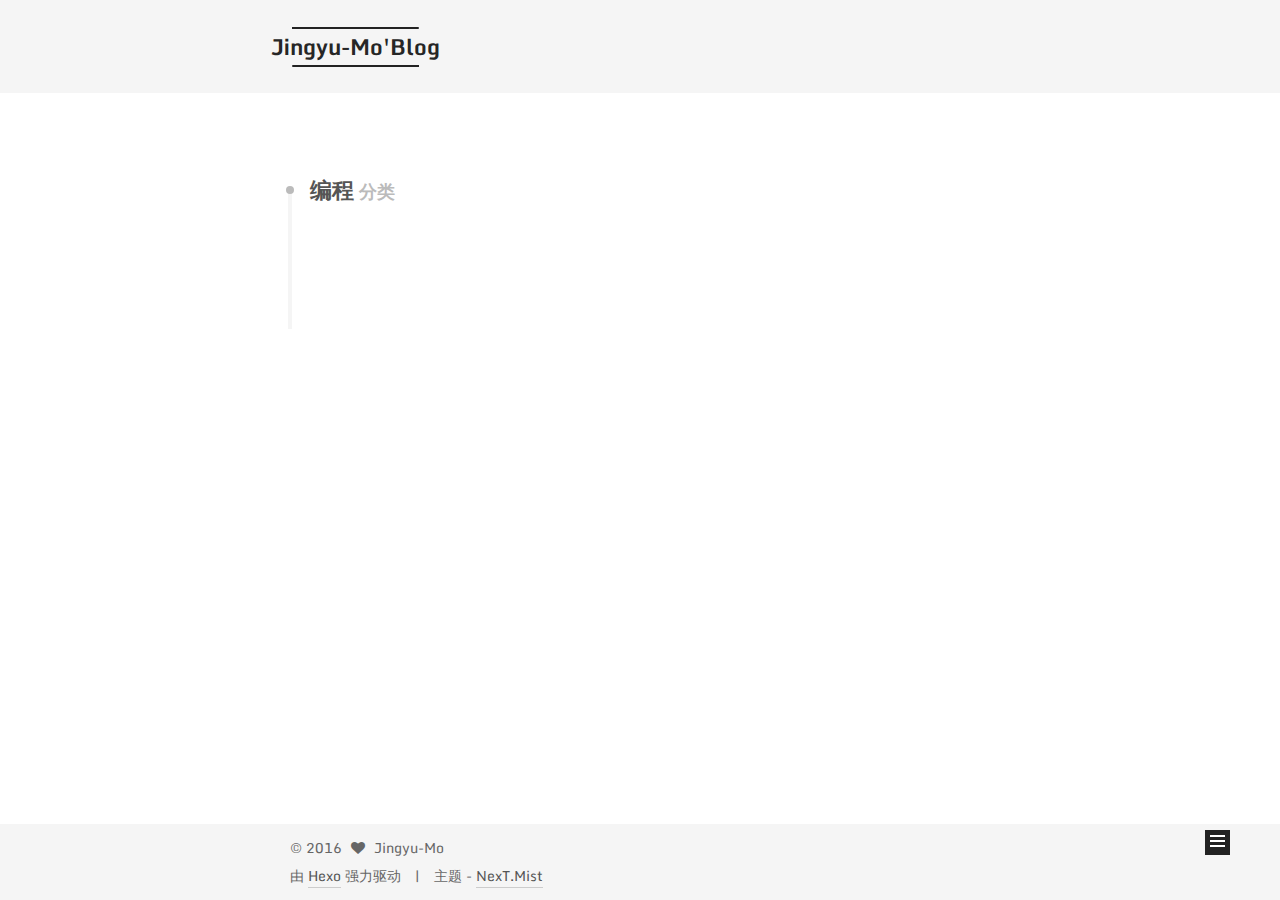
<file: categories/编程/index.html>
<!doctype html>



  


<html class="theme-next mist use-motion" lang="zh-Hans">
<head>
  <meta charset="UTF-8"/>
<meta http-equiv="X-UA-Compatible" content="IE=edge" />
<meta name="viewport" content="width=device-width, initial-scale=1, maximum-scale=1"/>



<meta http-equiv="Cache-Control" content="no-transform" />
<meta http-equiv="Cache-Control" content="no-siteapp" />












  
  
  <link href="/lib/fancybox/source/jquery.fancybox.css?v=2.1.5" rel="stylesheet" type="text/css" />




  
  
  
  

  
    
    
  

  
    
      
    

    
  

  
    
      
    

    
  

  

  
    
      
    

    
  

  
    
    
    <link href="//fonts.googleapis.com/css?family=Monda:300,300italic,400,400italic,700,700italic|Roboto Slab:300,300italic,400,400italic,700,700italic|Microsoft YaHei:300,300italic,400,400italic,700,700italic|PT Mono:300,300italic,400,400italic,700,700italic&subset=latin,latin-ext" rel="stylesheet" type="text/css">
  






<link href="/lib/font-awesome/css/font-awesome.min.css?v=4.6.2" rel="stylesheet" type="text/css" />

<link href="/css/main.css?v=5.1.0" rel="stylesheet" type="text/css" />


  <meta name="keywords" content="Hexo, NexT" />








  <link rel="shortcut icon" type="image/x-icon" href="/favicon.ico?v=5.1.0" />






<meta property="og:type" content="website">
<meta property="og:title" content="Jingyu-Mo'Blog">
<meta property="og:url" content="http://yoursite.com/categories/编程/index.html">
<meta property="og:site_name" content="Jingyu-Mo'Blog">
<meta name="twitter:card" content="summary">
<meta name="twitter:title" content="Jingyu-Mo'Blog">



<script type="text/javascript" id="hexo.configurations">
  var NexT = window.NexT || {};
  var CONFIG = {
    root: '/',
    scheme: 'Mist',
    sidebar: {"position":"left","display":"post"},
    fancybox: true,
    motion: true,
    duoshuo: {
      userId: '0',
      author: '博主'
    },
    algolia: {
      applicationID: '',
      apiKey: '',
      indexName: '',
      hits: {"per_page":10},
      labels: {"input_placeholder":"Search for Posts","hits_empty":"We didn't find any results for the search: ${query}","hits_stats":"${hits} results found in ${time} ms"}
    }
  };
</script>



  <link rel="canonical" href="http://yoursite.com/categories/编程/"/>





  <title> 分类: 编程 | Jingyu-Mo'Blog </title>
</head>

<body itemscope itemtype="http://schema.org/WebPage" lang="zh-Hans">

  










  
  
    
  

  <div class="container one-collumn sidebar-position-left  ">
    <div class="headband"></div>

    <header id="header" class="header" itemscope itemtype="http://schema.org/WPHeader">
      <div class="header-inner"><div class="site-meta ">
  

  <div class="custom-logo-site-title">
    <a href="/"  class="brand" rel="start">
      <span class="logo-line-before"><i></i></span>
      <span class="site-title">Jingyu-Mo'Blog</span>
      <span class="logo-line-after"><i></i></span>
    </a>
  </div>
    
      <p class="site-subtitle"></p>
    
</div>

<div class="site-nav-toggle">
  <button>
    <span class="btn-bar"></span>
    <span class="btn-bar"></span>
    <span class="btn-bar"></span>
  </button>
</div>

<nav class="site-nav">
  

  
    <ul id="menu" class="menu">
      
        
        <li class="menu-item menu-item-home">
          <a href="/" rel="section">
            
              <i class="menu-item-icon fa fa-fw fa-home"></i> <br />
            
            首页
          </a>
        </li>
      
        
        <li class="menu-item menu-item-categories">
          <a href="/categories" rel="section">
            
              <i class="menu-item-icon fa fa-fw fa-th"></i> <br />
            
            分类
          </a>
        </li>
      
        
        <li class="menu-item menu-item-archives">
          <a href="/archives" rel="section">
            
              <i class="menu-item-icon fa fa-fw fa-archive"></i> <br />
            
            归档
          </a>
        </li>
      
        
        <li class="menu-item menu-item-tags">
          <a href="/tags" rel="section">
            
              <i class="menu-item-icon fa fa-fw fa-tags"></i> <br />
            
            标签
          </a>
        </li>
      

      
    </ul>
  

  
</nav>



 </div>
    </header>

    <main id="main" class="main">
      <div class="main-inner">
        <div class="content-wrap">
          <div id="content" class="content">
            

  <section id="posts" class="posts-collapse">
    <div class="collection-title">
      <h2 >
        编程
        <small>分类</small>
      </h2>
    </div>

    
      

  <article class="post post-type-normal" itemscope itemtype="http://schema.org/Article">
    <header class="post-header">

      <h1 class="post-title">
        
            <a class="post-title-link" href="/2016/12/26/Markdown-Tutorial/" itemprop="url">
              
                <span itemprop="name">Markdown Tutorial</span>
              
            </a>
        
      </h1>

      <div class="post-meta">
        <time class="post-time" itemprop="dateCreated"
              datetime="2016-12-26T21:42:04+08:00"
              content="2016-12-26" >
          12-26
        </time>
      </div>

    </header>
  </article>


    
  </section>

  



          </div>
          


          

        </div>
        
          
  
  <div class="sidebar-toggle">
    <div class="sidebar-toggle-line-wrap">
      <span class="sidebar-toggle-line sidebar-toggle-line-first"></span>
      <span class="sidebar-toggle-line sidebar-toggle-line-middle"></span>
      <span class="sidebar-toggle-line sidebar-toggle-line-last"></span>
    </div>
  </div>

  <aside id="sidebar" class="sidebar">
    <div class="sidebar-inner">

      

      

      <section class="site-overview sidebar-panel sidebar-panel-active">
        <div class="site-author motion-element" itemprop="author" itemscope itemtype="http://schema.org/Person">
          <img class="site-author-image" itemprop="image"
               src="/images/avatar.gif"
               alt="Jingyu-Mo" />
          <p class="site-author-name" itemprop="name">Jingyu-Mo</p>
          <p class="site-description motion-element" itemprop="description"></p>
        </div>
        <nav class="site-state motion-element">
        
          
            <div class="site-state-item site-state-posts">
              <a href="/archives">
                <span class="site-state-item-count">2</span>
                <span class="site-state-item-name">日志</span>
              </a>
            </div>
          

          
            <div class="site-state-item site-state-categories">
              <a href="/categories">
                <span class="site-state-item-count">1</span>
                <span class="site-state-item-name">分类</span>
              </a>
            </div>
          

          

        </nav>

        

        <div class="links-of-author motion-element">
          
            
              <span class="links-of-author-item">
                <a href="https://github.com/Jingyu-Mo" target="_blank" title="Github">
                  
                    <i class="fa fa-fw fa-globe"></i>
                  
                  Github
                </a>
              </span>
            
          
        </div>

        
        

        
        

        


      </section>

      

    </div>
  </aside>


        
      </div>
    </main>

    <footer id="footer" class="footer">
      <div class="footer-inner">
        <div class="copyright" >
  
  &copy; 
  <span itemprop="copyrightYear">2016</span>
  <span class="with-love">
    <i class="fa fa-heart"></i>
  </span>
  <span class="author" itemprop="copyrightHolder">Jingyu-Mo</span>
</div>


<div class="powered-by">
  由 <a class="theme-link" href="https://hexo.io">Hexo</a> 强力驱动
</div>

<div class="theme-info">
  主题 -
  <a class="theme-link" href="https://github.com/iissnan/hexo-theme-next">
    NexT.Mist
  </a>
</div>


        

        
      </div>
    </footer>

    <div class="back-to-top">
      <i class="fa fa-arrow-up"></i>
    </div>
  </div>

  

<script type="text/javascript">
  if (Object.prototype.toString.call(window.Promise) !== '[object Function]') {
    window.Promise = null;
  }
</script>









  



  
  <script type="text/javascript" src="/lib/jquery/index.js?v=2.1.3"></script>

  
  <script type="text/javascript" src="/lib/fastclick/lib/fastclick.min.js?v=1.0.6"></script>

  
  <script type="text/javascript" src="/lib/jquery_lazyload/jquery.lazyload.js?v=1.9.7"></script>

  
  <script type="text/javascript" src="/lib/velocity/velocity.min.js?v=1.2.1"></script>

  
  <script type="text/javascript" src="/lib/velocity/velocity.ui.min.js?v=1.2.1"></script>

  
  <script type="text/javascript" src="/lib/fancybox/source/jquery.fancybox.pack.js?v=2.1.5"></script>


  


  <script type="text/javascript" src="/js/src/utils.js?v=5.1.0"></script>

  <script type="text/javascript" src="/js/src/motion.js?v=5.1.0"></script>



  
  

  

  


  <script type="text/javascript" src="/js/src/bootstrap.js?v=5.1.0"></script>



  

  
    
  

  <script type="text/javascript">
    var duoshuoQuery = {short_name:"mojingyu"};
    (function() {
      var ds = document.createElement('script');
      ds.type = 'text/javascript';ds.async = true;
      ds.id = 'duoshuo-script';
      ds.src = (document.location.protocol == 'https:' ? 'https:' : 'http:') + '//static.duoshuo.com/embed.js';
      ds.charset = 'UTF-8';
      (document.getElementsByTagName('head')[0]
      || document.getElementsByTagName('body')[0]).appendChild(ds);
    })();
  </script>

  
    
    
    <script src="/lib/ua-parser-js/dist/ua-parser.min.js?v=0.7.9"></script>
    <script src="/js/src/hook-duoshuo.js"></script>
  










  
  

  

  

  
  <script src="https://cdn1.lncld.net/static/js/av-core-mini-0.6.1.js"></script>
  <script>AV.initialize("as8Oip3EfFEPmosm0NqTS5Yn-gzGzoHsz", "MxMGJgOetDKbRSi0Ak9fk0UF");</script>
  <script>
    function showTime(Counter) {
      var query = new AV.Query(Counter);
      var entries = [];
      var $visitors = $(".leancloud_visitors");

      $visitors.each(function () {
        entries.push( $(this).attr("id").trim() );
      });

      query.containedIn('url', entries);
      query.find()
        .done(function (results) {
          var COUNT_CONTAINER_REF = '.leancloud-visitors-count';

          if (results.length === 0) {
            $visitors.find(COUNT_CONTAINER_REF).text(0);
            return;
          }

          for (var i = 0; i < results.length; i++) {
            var item = results[i];
            var url = item.get('url');
            var time = item.get('time');
            var element = document.getElementById(url);

            $(element).find(COUNT_CONTAINER_REF).text(time);
          }
          for(var i = 0; i < entries.length; i++) {
            var url = entries[i];
            var element = document.getElementById(url);
            var countSpan = $(element).find(COUNT_CONTAINER_REF);
            if( countSpan.text() == '') {
              countSpan.text(0);
            }
          }
        })
        .fail(function (object, error) {
          console.log("Error: " + error.code + " " + error.message);
        });
    }

    function addCount(Counter) {
      var $visitors = $(".leancloud_visitors");
      var url = $visitors.attr('id').trim();
      var title = $visitors.attr('data-flag-title').trim();
      var query = new AV.Query(Counter);

      query.equalTo("url", url);
      query.find({
        success: function(results) {
          if (results.length > 0) {
            var counter = results[0];
            counter.fetchWhenSave(true);
            counter.increment("time");
            counter.save(null, {
              success: function(counter) {
                var $element = $(document.getElementById(url));
                $element.find('.leancloud-visitors-count').text(counter.get('time'));
              },
              error: function(counter, error) {
                console.log('Failed to save Visitor num, with error message: ' + error.message);
              }
            });
          } else {
            var newcounter = new Counter();
            /* Set ACL */
            var acl = new AV.ACL();
            acl.setPublicReadAccess(true);
            acl.setPublicWriteAccess(true);
            newcounter.setACL(acl);
            /* End Set ACL */
            newcounter.set("title", title);
            newcounter.set("url", url);
            newcounter.set("time", 1);
            newcounter.save(null, {
              success: function(newcounter) {
                var $element = $(document.getElementById(url));
                $element.find('.leancloud-visitors-count').text(newcounter.get('time'));
              },
              error: function(newcounter, error) {
                console.log('Failed to create');
              }
            });
          }
        },
        error: function(error) {
          console.log('Error:' + error.code + " " + error.message);
        }
      });
    }

    $(function() {
      var Counter = AV.Object.extend("Counter");
      if ($('.leancloud_visitors').length == 1) {
        addCount(Counter);
      } else if ($('.post-title-link').length > 1) {
        showTime(Counter);
      }
    });
  </script>



  

  


</body>
</html>
</file>
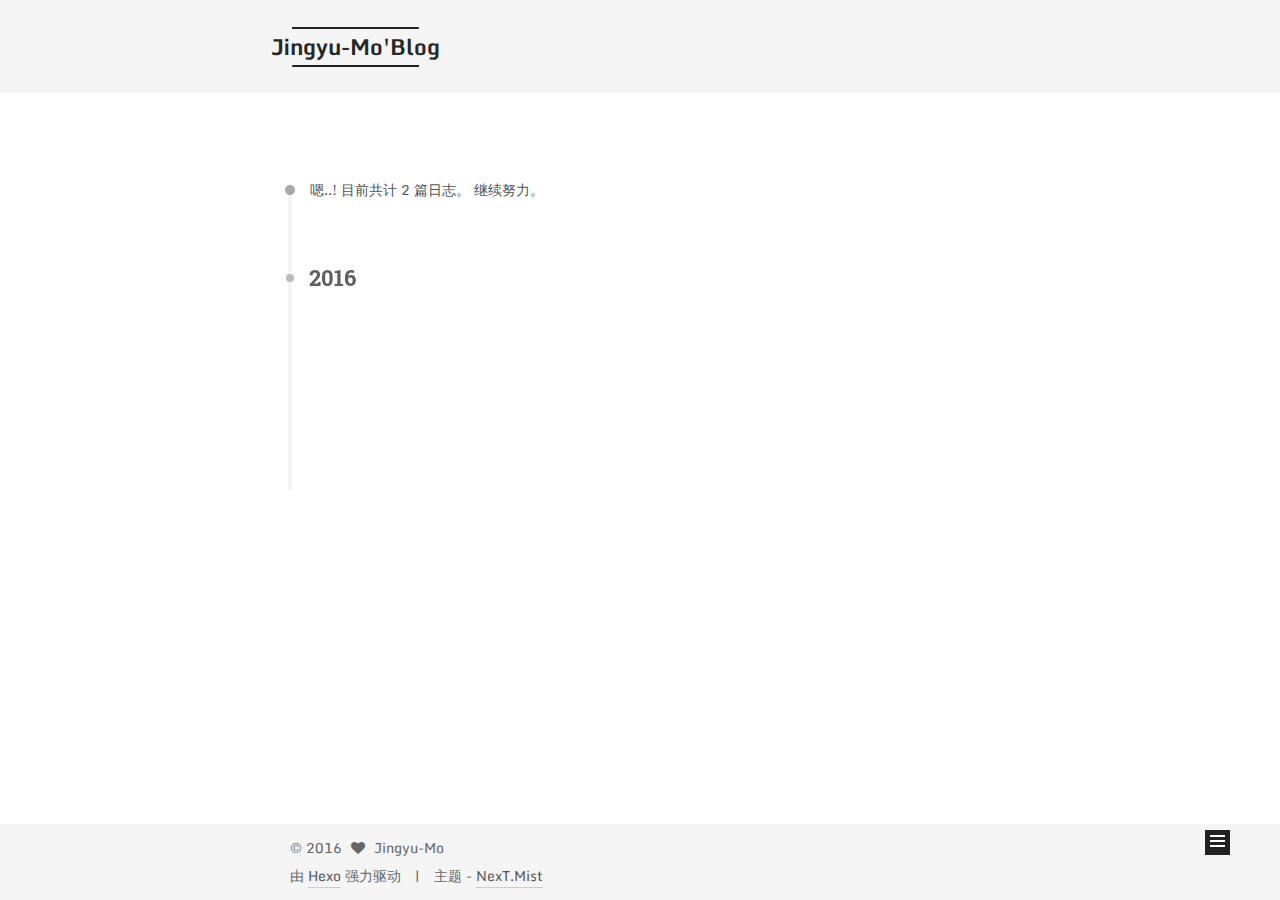
<file: archives/2016/12/index.html>
<!doctype html>



  


<html class="theme-next mist use-motion" lang="zh-Hans">
<head>
  <meta charset="UTF-8"/>
<meta http-equiv="X-UA-Compatible" content="IE=edge" />
<meta name="viewport" content="width=device-width, initial-scale=1, maximum-scale=1"/>



<meta http-equiv="Cache-Control" content="no-transform" />
<meta http-equiv="Cache-Control" content="no-siteapp" />












  
  
  <link href="/lib/fancybox/source/jquery.fancybox.css?v=2.1.5" rel="stylesheet" type="text/css" />




  
  
  
  

  
    
    
  

  
    
      
    

    
  

  
    
      
    

    
  

  

  
    
      
    

    
  

  
    
    
    <link href="//fonts.googleapis.com/css?family=Monda:300,300italic,400,400italic,700,700italic|Roboto Slab:300,300italic,400,400italic,700,700italic|Microsoft YaHei:300,300italic,400,400italic,700,700italic|PT Mono:300,300italic,400,400italic,700,700italic&subset=latin,latin-ext" rel="stylesheet" type="text/css">
  






<link href="/lib/font-awesome/css/font-awesome.min.css?v=4.6.2" rel="stylesheet" type="text/css" />

<link href="/css/main.css?v=5.1.0" rel="stylesheet" type="text/css" />


  <meta name="keywords" content="Hexo, NexT" />








  <link rel="shortcut icon" type="image/x-icon" href="/favicon.ico?v=5.1.0" />






<meta property="og:type" content="website">
<meta property="og:title" content="Jingyu-Mo'Blog">
<meta property="og:url" content="http://yoursite.com/archives/2016/12/index.html">
<meta property="og:site_name" content="Jingyu-Mo'Blog">
<meta name="twitter:card" content="summary">
<meta name="twitter:title" content="Jingyu-Mo'Blog">



<script type="text/javascript" id="hexo.configurations">
  var NexT = window.NexT || {};
  var CONFIG = {
    root: '/',
    scheme: 'Mist',
    sidebar: {"position":"left","display":"post"},
    fancybox: true,
    motion: true,
    duoshuo: {
      userId: '0',
      author: '博主'
    },
    algolia: {
      applicationID: '',
      apiKey: '',
      indexName: '',
      hits: {"per_page":10},
      labels: {"input_placeholder":"Search for Posts","hits_empty":"We didn't find any results for the search: ${query}","hits_stats":"${hits} results found in ${time} ms"}
    }
  };
</script>



  <link rel="canonical" href="http://yoursite.com/archives/2016/12/"/>





  <title> 归档 | Jingyu-Mo'Blog </title>
</head>

<body itemscope itemtype="http://schema.org/WebPage" lang="zh-Hans">

  










  
  
    
  

  <div class="container one-collumn sidebar-position-left  page-archive  ">
    <div class="headband"></div>

    <header id="header" class="header" itemscope itemtype="http://schema.org/WPHeader">
      <div class="header-inner"><div class="site-meta ">
  

  <div class="custom-logo-site-title">
    <a href="/"  class="brand" rel="start">
      <span class="logo-line-before"><i></i></span>
      <span class="site-title">Jingyu-Mo'Blog</span>
      <span class="logo-line-after"><i></i></span>
    </a>
  </div>
    
      <p class="site-subtitle"></p>
    
</div>

<div class="site-nav-toggle">
  <button>
    <span class="btn-bar"></span>
    <span class="btn-bar"></span>
    <span class="btn-bar"></span>
  </button>
</div>

<nav class="site-nav">
  

  
    <ul id="menu" class="menu">
      
        
        <li class="menu-item menu-item-home">
          <a href="/" rel="section">
            
              <i class="menu-item-icon fa fa-fw fa-home"></i> <br />
            
            首页
          </a>
        </li>
      
        
        <li class="menu-item menu-item-categories">
          <a href="/categories" rel="section">
            
              <i class="menu-item-icon fa fa-fw fa-th"></i> <br />
            
            分类
          </a>
        </li>
      
        
        <li class="menu-item menu-item-archives">
          <a href="/archives" rel="section">
            
              <i class="menu-item-icon fa fa-fw fa-archive"></i> <br />
            
            归档
          </a>
        </li>
      
        
        <li class="menu-item menu-item-tags">
          <a href="/tags" rel="section">
            
              <i class="menu-item-icon fa fa-fw fa-tags"></i> <br />
            
            标签
          </a>
        </li>
      

      
    </ul>
  

  
</nav>



 </div>
    </header>

    <main id="main" class="main">
      <div class="main-inner">
        <div class="content-wrap">
          <div id="content" class="content">
            

  <section id="posts" class="posts-collapse">
    <span class="archive-move-on"></span>

    <span class="archive-page-counter">
      
      
      
        
      
      嗯..! 目前共计 2 篇日志。 继续努力。
    </span>

    

      
      
      

      
        
        <div class="collection-title">
          <h2 class="archive-year motion-element" id="archive-year-2016">2016</h2>
        </div>
      
      

      

  <article class="post post-type-normal" itemscope itemtype="http://schema.org/Article">
    <header class="post-header">

      <h1 class="post-title">
        
            <a class="post-title-link" href="/2016/12/26/Markdown-Tutorial/" itemprop="url">
              
                <span itemprop="name">Markdown Tutorial</span>
              
            </a>
        
      </h1>

      <div class="post-meta">
        <time class="post-time" itemprop="dateCreated"
              datetime="2016-12-26T21:42:04+08:00"
              content="2016-12-26" >
          12-26
        </time>
      </div>

    </header>
  </article>



    

      
      
      

      
      

      

  <article class="post post-type-normal" itemscope itemtype="http://schema.org/Article">
    <header class="post-header">

      <h1 class="post-title">
        
            <a class="post-title-link" href="/2016/12/26/hello-world/" itemprop="url">
              
                <span itemprop="name">Hello World</span>
              
            </a>
        
      </h1>

      <div class="post-meta">
        <time class="post-time" itemprop="dateCreated"
              datetime="2016-12-26T19:52:45+08:00"
              content="2016-12-26" >
          12-26
        </time>
      </div>

    </header>
  </article>



    

  </section>

  



          </div>
          


          

        </div>
        
          
  
  <div class="sidebar-toggle">
    <div class="sidebar-toggle-line-wrap">
      <span class="sidebar-toggle-line sidebar-toggle-line-first"></span>
      <span class="sidebar-toggle-line sidebar-toggle-line-middle"></span>
      <span class="sidebar-toggle-line sidebar-toggle-line-last"></span>
    </div>
  </div>

  <aside id="sidebar" class="sidebar">
    <div class="sidebar-inner">

      

      

      <section class="site-overview sidebar-panel sidebar-panel-active">
        <div class="site-author motion-element" itemprop="author" itemscope itemtype="http://schema.org/Person">
          <img class="site-author-image" itemprop="image"
               src="/images/avatar.gif"
               alt="Jingyu-Mo" />
          <p class="site-author-name" itemprop="name">Jingyu-Mo</p>
          <p class="site-description motion-element" itemprop="description"></p>
        </div>
        <nav class="site-state motion-element">
        
          
            <div class="site-state-item site-state-posts">
              <a href="/archives">
                <span class="site-state-item-count">2</span>
                <span class="site-state-item-name">日志</span>
              </a>
            </div>
          

          

          

        </nav>

        

        <div class="links-of-author motion-element">
          
        </div>

        
        

        
        

        


      </section>

      

    </div>
  </aside>


        
      </div>
    </main>

    <footer id="footer" class="footer">
      <div class="footer-inner">
        <div class="copyright" >
  
  &copy; 
  <span itemprop="copyrightYear">2016</span>
  <span class="with-love">
    <i class="fa fa-heart"></i>
  </span>
  <span class="author" itemprop="copyrightHolder">Jingyu-Mo</span>
</div>


<div class="powered-by">
  由 <a class="theme-link" href="https://hexo.io">Hexo</a> 强力驱动
</div>

<div class="theme-info">
  主题 -
  <a class="theme-link" href="https://github.com/iissnan/hexo-theme-next">
    NexT.Mist
  </a>
</div>


        

        
      </div>
    </footer>

    <div class="back-to-top">
      <i class="fa fa-arrow-up"></i>
    </div>
  </div>

  

<script type="text/javascript">
  if (Object.prototype.toString.call(window.Promise) !== '[object Function]') {
    window.Promise = null;
  }
</script>









  



  
  <script type="text/javascript" src="/lib/jquery/index.js?v=2.1.3"></script>

  
  <script type="text/javascript" src="/lib/fastclick/lib/fastclick.min.js?v=1.0.6"></script>

  
  <script type="text/javascript" src="/lib/jquery_lazyload/jquery.lazyload.js?v=1.9.7"></script>

  
  <script type="text/javascript" src="/lib/velocity/velocity.min.js?v=1.2.1"></script>

  
  <script type="text/javascript" src="/lib/velocity/velocity.ui.min.js?v=1.2.1"></script>

  
  <script type="text/javascript" src="/lib/fancybox/source/jquery.fancybox.pack.js?v=2.1.5"></script>


  


  <script type="text/javascript" src="/js/src/utils.js?v=5.1.0"></script>

  <script type="text/javascript" src="/js/src/motion.js?v=5.1.0"></script>



  
  

  
  
    <script type="text/javascript" id="motion.page.archive">
      $('.archive-year').velocity('transition.slideLeftIn');
    </script>
  


  


  <script type="text/javascript" src="/js/src/bootstrap.js?v=5.1.0"></script>



  



  




	





  




  
  

  

  

  

  


</body>
</html>
</file>
<file: css/main.css>
/* normalize.css v3.0.2 | MIT License | git.io/normalize */
html {
  font-family: sans-serif; /* 1 */
  -ms-text-size-adjust: 100%; /* 2 */
  -webkit-text-size-adjust: 100%; /* 2 */
}
body {
  margin: 0;
}
article,
aside,
details,
figcaption,
figure,
footer,
header,
hgroup,
main,
menu,
nav,
section,
summary {
  display: block;
}
audio,
canvas,
progress,
video {
  display: inline-block; /* 1 */
  vertical-align: baseline; /* 2 */
}
audio:not([controls]) {
  display: none;
  height: 0;
}
[hidden],
template {
  display: none;
}
a {
  background-color: transparent;
}
a:active,
a:hover {
  outline: 0;
}
abbr[title] {
  border-bottom: 1px dotted;
}
b,
strong {
  font-weight: bold;
}
dfn {
  font-style: italic;
}
h1 {
  font-size: 2em;
  margin: 0.67em 0;
}
mark {
  background: #ff0;
  color: #000;
}
small {
  font-size: 80%;
}
sub,
sup {
  font-size: 75%;
  line-height: 0;
  position: relative;
  vertical-align: baseline;
}
sup {
  top: -0.5em;
}
sub {
  bottom: -0.25em;
}
img {
  border: 0;
}
svg:not(:root) {
  overflow: hidden;
}
figure {
  margin: 1em 40px;
}
hr {
  -moz-box-sizing: content-box;
  box-sizing: content-box;
  height: 0;
}
pre {
  overflow: auto;
}
code,
kbd,
pre,
samp {
  font-family: monospace, monospace;
  font-size: 1em;
}
button,
input,
optgroup,
select,
textarea {
  color: inherit; /* 1 */
  font: inherit; /* 2 */
  margin: 0; /* 3 */
}
button {
  overflow: visible;
}
button,
select {
  text-transform: none;
}
button,
html input[type="button"],
input[type="reset"],
input[type="submit"] {
  -webkit-appearance: button; /* 2 */
  cursor: pointer; /* 3 */
}
button[disabled],
html input[disabled] {
  cursor: default;
}
button::-moz-focus-inner,
input::-moz-focus-inner {
  border: 0;
  padding: 0;
}
input {
  line-height: normal;
}
input[type="checkbox"],
input[type="radio"] {
  box-sizing: border-box; /* 1 */
  padding: 0; /* 2 */
}
input[type="number"]::-webkit-inner-spin-button,
input[type="number"]::-webkit-outer-spin-button {
  height: auto;
}
input[type="search"] {
  -webkit-appearance: textfield; /* 1 */
  -moz-box-sizing: content-box;
  -webkit-box-sizing: content-box; /* 2 */
  box-sizing: content-box;
}
input[type="search"]::-webkit-search-cancel-button,
input[type="search"]::-webkit-search-decoration {
  -webkit-appearance: none;
}
fieldset {
  border: 1px solid #c0c0c0;
  margin: 0 2px;
  padding: 0.35em 0.625em 0.75em;
}
legend {
  border: 0; /* 1 */
  padding: 0; /* 2 */
}
textarea {
  overflow: auto;
}
optgroup {
  font-weight: bold;
}
table {
  border-collapse: collapse;
  border-spacing: 0;
}
td,
th {
  padding: 0;
}
::selection {
  background: #262a30;
  color: #fff;
}
body {
  position: relative;
  font-family: 'Monda', "PingFang SC", "Microsoft YaHei", sans-serif;
  font-size: 14px;
  line-height: 2;
  color: #555;
  background: #fff;
}
@media (max-width: 767px) {
  body {
    padding-right: 0 !important;
  }
}
@media (min-width: 768px) and (max-width: 991px) {
  body {
    padding-right: 0 !important;
  }
}
@media (min-width: 1600px) {
  body {
    font-size: 16px;
  }
}
h1,
h2,
h3,
h4,
h5,
h6 {
  margin: 0;
  padding: 0;
  font-weight: bold;
  line-height: 1.5;
  font-family: 'Roboto Slab', 'Monda', "PingFang SC", "Microsoft YaHei", sans-serif;
}
h2,
h3,
h4,
h5,
h6 {
  margin: 20px 0 15px;
}
h1 {
  font-size: 24px;
}
@media (max-width: 767px) {
  h1 {
    font-size: 20px;
  }
}
h2 {
  font-size: 22px;
}
@media (max-width: 767px) {
  h2 {
    font-size: 18px;
  }
}
h3 {
  font-size: 20px;
}
@media (max-width: 767px) {
  h3 {
    font-size: 16px;
  }
}
h4 {
  font-size: 18px;
}
@media (max-width: 767px) {
  h4 {
    font-size: 14px;
  }
}
h5 {
  font-size: 16px;
}
@media (max-width: 767px) {
  h5 {
    font-size: 12px;
  }
}
h6 {
  font-size: 14px;
}
@media (max-width: 767px) {
  h6 {
    font-size: 10px;
  }
}
p {
  margin: 0 0 25px 0;
}
a {
  color: #555;
  text-decoration: none;
  border-bottom: 1px solid #999;
  word-wrap: break-word;
}
a:hover {
  color: #222;
  border-bottom-color: #222;
}
ul {
  list-style: none;
}
blockquote {
  margin: 0;
  padding: 0;
}
img {
  display: block;
  margin: auto;
  max-width: 100%;
  height: auto;
}
hr {
  margin: 40px 0;
  height: 3px;
  border: none;
  background-color: #ddd;
  background-image: repeating-linear-gradient(-45deg, #fff, #fff 4px, transparent 4px, transparent 8px);
}
blockquote {
  padding: 0 15px;
  color: #666;
  border-left: 4px solid #ddd;
}
blockquote cite::before {
  content: "-";
  padding: 0 5px;
}
dt {
  font-weight: 700;
}
dd {
  margin: 0;
  padding: 0;
}
.text-left {
  text-align: left;
}
.text-center {
  text-align: center;
}
.text-right {
  text-align: right;
}
.text-justify {
  text-align: justify;
}
.text-nowrap {
  white-space: nowrap;
}
.text-lowercase {
  text-transform: lowercase;
}
.text-uppercase {
  text-transform: uppercase;
}
.text-capitalize {
  text-transform: capitalize;
}
.center-block {
  display: block;
  margin-left: auto;
  margin-right: auto;
}
.clearfix:before,
.clearfix:after {
  content: " ";
  display: table;
}
.clearfix:after {
  clear: both;
}
.pullquote {
  width: 45%;
}
.pullquote.left {
  float: left;
  margin-left: 5px;
  margin-right: 10px;
}
.pullquote.right {
  float: right;
  margin-left: 10px;
  margin-right: 5px;
}
.affix.affix.affix {
  position: fixed;
}
.translation {
  margin-top: -20px;
  font-size: 14px;
  color: #999;
}
.scrollbar-measure {
  width: 100px;
  height: 100px;
  overflow: scroll;
  position: absolute;
  top: -9999px;
}
.use-motion .motion-element {
  opacity: 0;
}
#local-search-input {
  padding: 3px;
  border: none;
  text-indent: 14px;
  border-radius: 0;
  width: 140px;
  outline: none;
  border-bottom: 1px solid #999;
  background: inherit;
  opacity: 0.5;
}
#local-search-input:focus {
  opacity: 1;
}
.search-icon {
  position: absolute;
  top: 9px;
}
table {
  margin: 20px 0;
  width: 100%;
  border-collapse: collapse;
  border-spacing: 0;
  border: 1px solid #ddd;
  font-size: 14px;
  table-layout: fixed;
  word-wrap: break-all;
}
table>tbody>tr:nth-of-type(odd) {
  background-color: #f9f9f9;
}
table>tbody>tr:hover {
  background-color: #f5f5f5;
}
caption,
th,
td {
  padding: 8px;
  text-align: left;
  vertical-align: middle;
  font-weight: normal;
}
th,
td {
  border-bottom: 3px solid #ddd;
  border-right: 1px solid #eee;
}
th {
  padding-bottom: 10px;
  font-weight: 700;
}
td {
  border-bottom-width: 1px;
}
html,
body {
  height: 100%;
}
.container {
  position: relative;
  min-height: 100%;
}
.header-inner {
  margin: 0 auto;
  padding: 100px 0 70px;
  width: 700px;
}
@media (min-width: 1600px) {
  .container .header-inner {
    width: 900px;
  }
}
.main {
  padding-bottom: 150px;
}
.main-inner {
  margin: 0 auto;
  width: 700px;
}
@media (min-width: 1600px) {
  .container .main-inner {
    width: 900px;
  }
}
.footer {
  position: absolute;
  left: 0;
  bottom: 0;
  width: 100%;
  min-height: 50px;
}
.footer-inner {
  box-sizing: border-box;
  margin: 20px auto;
  width: 700px;
}
@media (min-width: 1600px) {
  .container .footer-inner {
    width: 900px;
  }
}
pre,
.highlight {
  overflow: auto;
  margin: 20px 0;
  padding: 0;
  font-size: 13px;
  color: #ccc;
  background: #2d2d2d;
  line-height: 1.6;
}
pre,
code {
  font-family: 'PT Mono', consolas, Menlo, "PingFang SC", "Microsoft YaHei", monospace;
}
code {
  padding: 2px 4px;
  word-wrap: break-word;
  color: #ccc;
  background: #2d2d2d;
  border-radius: 3px;
  font-size: 13px;
}
pre code {
  padding: 0;
  color: #ccc;
  background: none;
  text-shadow: none;
}
.highlight {
  border-radius: 1px;
}
.highlight pre {
  border: none;
  margin: 0;
  padding: 10px 0;
}
.highlight table {
  margin: 0;
  width: auto;
  border: none;
}
.highlight td {
  border: none;
  padding: 0;
}
.highlight figcaption {
  font-size: 1em;
  color: #ccc;
  line-height: 1em;
  margin-bottom: 1em;
}
.highlight figcaption:before,
.highlight figcaption:after {
  content: " ";
  display: table;
}
.highlight figcaption:after {
  clear: both;
}
.highlight figcaption a {
  float: right;
  color: #ccc;
}
.highlight figcaption a:hover {
  border-bottom-color: #ccc;
}
.highlight .gutter pre {
  padding-left: 10px;
  padding-right: 10px;
  color: #999;
  text-align: right;
  background-color: #1b1b1b;
}
.highlight .code pre {
  padding-left: 10px;
  padding-right: 10px;
  background-color: #2d2d2d;
}
.highlight .line {
  height: 20px;
}
.gutter {
  -webkit-user-select: none;
  -moz-user-select: none;
  -ms-user-select: none;
  user-select: none;
}
.gist table {
  width: auto;
}
.gist table td {
  border: none;
}
pre .deletion {
  background: #008000;
}
pre .addition {
  background: #800000;
}
pre .meta {
  color: #c9c;
}
pre .comment {
  color: #999;
}
pre .variable,
pre .attribute,
pre .tag,
pre .regexp,
pre .ruby .constant,
pre .xml .tag .title,
pre .xml .pi,
pre .xml .doctype,
pre .html .doctype,
pre .css .id,
pre .css .class,
pre .css .pseudo {
  color: #f2777a;
}
pre .number,
pre .preprocessor,
pre .built_in,
pre .literal,
pre .params,
pre .constant,
pre .command {
  color: #f99157;
}
pre .ruby .class .title,
pre .css .rules .attribute,
pre .string,
pre .value,
pre .inheritance,
pre .header,
pre .ruby .symbol,
pre .xml .cdata,
pre .special,
pre .number,
pre .formula {
  color: #9c9;
}
pre .title,
pre .css .hexcolor {
  color: #6cc;
}
pre .function,
pre .python .decorator,
pre .python .title,
pre .ruby .function .title,
pre .ruby .title .keyword,
pre .perl .sub,
pre .javascript .title,
pre .coffeescript .title {
  color: #69c;
}
pre .keyword,
pre .javascript .function {
  color: #c9c;
}
.full-image.full-image.full-image {
  border: none;
  max-width: 100%;
  width: auto;
  margin: 20px auto;
}
@media (min-width: 992px) {
  .full-image.full-image.full-image {
    max-width: none;
    width: 126%;
    margin: 0 -13%;
  }
}
.blockquote-center,
.page-home .post-type-quote blockquote,
.page-post-detail .post-type-quote blockquote {
  position: relative;
  margin: 40px 0;
  padding: 0;
  border-left: none;
  text-align: center;
}
.blockquote-center::before,
.page-home .post-type-quote blockquote::before,
.page-post-detail .post-type-quote blockquote::before,
.blockquote-center::after,
.page-home .post-type-quote blockquote::after,
.page-post-detail .post-type-quote blockquote::after {
  position: absolute;
  content: ' ';
  display: block;
  width: 100%;
  height: 24px;
  opacity: 0.2;
  background-repeat: no-repeat;
  background-position: 0 -6px;
  background-size: 22px 22px;
}
.blockquote-center::before,
.page-home .post-type-quote blockquote::before,
.page-post-detail .post-type-quote blockquote::before {
  top: -20px;
  background-image: url("../images/quote-l.svg");
  border-top: 1px solid #ccc;
}
.blockquote-center::after,
.page-home .post-type-quote blockquote::after,
.page-post-detail .post-type-quote blockquote::after {
  bottom: -20px;
  background-image: url("../images/quote-r.svg");
  border-bottom: 1px solid #ccc;
  background-position: 100% 8px;
}
.blockquote-center p,
.page-home .post-type-quote blockquote p,
.page-post-detail .post-type-quote blockquote p,
.blockquote-center div,
.page-home .post-type-quote blockquote div,
.page-post-detail .post-type-quote blockquote div {
  text-align: center;
}
.post .post-body .group-picture img {
  box-sizing: border-box;
  padding: 0 3px;
  border: none;
}
.post .group-picture-row {
  overflow: hidden;
  margin-top: 6px;
}
.post .group-picture-row:first-child {
  margin-top: 0;
}
.post .group-picture-column {
  float: left;
}
.page-post-detail .post-body .group-picture-column {
  float: none;
  margin-top: 10px;
  width: auto !important;
}
.page-post-detail .post-body .group-picture-column img {
  margin: 0 auto;
}
.page-archive .group-picture-container {
  overflow: hidden;
}
.page-archive .group-picture-row {
  float: left;
}
.page-archive .group-picture-row:first-child {
  margin-top: 6px;
}
.page-archive .group-picture-column {
  max-width: 150px;
  max-height: 150px;
}
.note {
  padding: 20px;
  margin: 20px 0;
  border: 1px solid #eee;
  border-left-width: 5px;
  border-radius: 3px;
}
.note h2,
.note h3,
.note h4,
.note h5,
.note h6 {
  margin-top: 0;
  margin-bottom: 5px;
}
.note p:last-child {
  margin-bottom: 0;
}
.note code {
  border-radius: 3px;
}
.note+.note {
  margin-top: -5px;
}
.default {
  border-left-color: #777;
}
.default h2,
.default h3,
.default h4,
.default h5,
.default h6 {
  color: #777;
}
.primary {
  border-left-color: #428bca;
}
.primary h2,
.primary h3,
.primary h4,
.primary h5,
.primary h6 {
  color: #428bca;
}
.success {
  border-left-color: #5cb85c;
}
.success h2,
.success h3,
.success h4,
.success h5,
.success h6 {
  color: #5cb85c;
}
.danger {
  border-left-color: #d9534f;
}
.danger h2,
.danger h3,
.danger h4,
.danger h5,
.danger h6 {
  color: #d9534f;
}
.warning {
  border-left-color: #f0ad4e;
}
.warning h2,
.warning h3,
.warning h4,
.warning h5,
.warning h6 {
  color: #f0ad4e;
}
.info {
  border-left-color: #5bc0de;
}
.info h2,
.info h3,
.info h4,
.info h5,
.info h6 {
  color: #5bc0de;
}
.btn {
  display: inline-block;
  padding: 0 20px;
  font-size: 14px;
  color: #fff;
  background: #222;
  border: 2px solid #222;
  text-decoration: none;
  border-radius: 0;
  transition-property: background-color;
  transition-duration: 0.2s;
  transition-timing-function: ease-in-out;
  transition-delay: 0s;
}
.btn:hover,
.post-more-link .btn:hover {
  border-color: #222;
  color: #222;
  background: #fff;
}
.btn-bar {
  display: block;
  width: 22px;
  height: 2px;
  background: #555;
  border-radius: 1px;
}
.btn-bar+.btn-bar {
  margin-top: 4px;
}
.pagination {
  margin: 120px 0 40px;
  text-align: center;
  border-top: 1px solid #eee;
}
.page-number-basic,
.pagination .prev,
.pagination .next,
.pagination .page-number,
.pagination .space {
  display: inline-block;
  position: relative;
  top: -1px;
  margin: 0 10px;
  padding: 0 10px;
  line-height: 30px;
}
@media (max-width: 767px) {
  .page-number-basic,
  .pagination .prev,
  .pagination .next,
  .pagination .page-number,
  .pagination .space {
    margin: 0 5px;
  }
}
.pagination .prev,
.pagination .next,
.pagination .page-number {
  border-bottom: 0;
  border-top: 1px solid #eee;
  transition-property: border-color;
  transition-duration: 0.2s;
  transition-timing-function: ease-in-out;
  transition-delay: 0s;
}
.pagination .prev:hover,
.pagination .next:hover,
.pagination .page-number:hover {
  border-top-color: #222;
}
.pagination .space {
  padding: 0;
  margin: 0;
}
.pagination .prev {
  margin-left: 0;
}
.pagination .next {
  margin-right: 0;
}
.pagination .page-number.current {
  color: #fff;
  background: #ccc;
  border-top-color: #ccc;
}
@media (max-width: 767px) {
  .pagination {
    border-top: none;
  }
  .pagination .prev,
  .pagination .next,
  .pagination .page-number {
    margin-bottom: 10px;
    border-top: 0;
    border-bottom: 1px solid #eee;
  }
  .pagination .prev:hover,
  .pagination .next:hover,
  .pagination .page-number:hover {
    border-bottom-color: #222;
  }
}
.comments {
  margin: 60px 20px 0;
}
.tag-cloud {
  text-align: center;
}
.tag-cloud a {
  display: inline-block;
  margin: 10px;
}
.back-to-top {
  box-sizing: border-box;
  position: fixed;
  bottom: -100px;
  right: 50px;
  z-index: 1050;
  padding: 0 6px;
  width: 25px;
  background: #222;
  font-size: 12px;
  opacity: 1;
  color: #fff;
  cursor: pointer;
  text-align: center;
  -webkit-transform: translateZ(0);
  transition-property: bottom;
  transition-duration: 0.2s;
  transition-timing-function: ease-in-out;
  transition-delay: 0s;
}
@media (max-width: 767px) {
  .back-to-top {
    display: none;
  }
}
@media (min-width: 768px) and (max-width: 991px) {
  .back-to-top {
    display: none;
  }
}
.back-to-top.back-to-top-on {
  bottom: 19px;
}
.header {
  background: #fff;
}
.header-inner {
  position: relative;
}
.headband {
  height: 3px;
  background: #222;
}
.site-meta {
  margin: 0;
  text-align: left;
}
@media (max-width: 767px) {
  .site-meta {
    text-align: center;
  }
}
.brand {
  position: relative;
  display: inline-block;
  padding: 0 40px;
  color: #222;
  background: #222;
  border-bottom: none;
}
.brand:hover {
  color: #222;
}
.logo {
  display: inline-block;
  margin-right: 5px;
  line-height: 36px;
  vertical-align: top;
}
.site-title {
  display: inline-block;
  vertical-align: top;
  line-height: 36px;
  font-size: 24px;
  font-weight: normal;
  font-family: 'Monda', "PingFang SC", "Microsoft YaHei", sans-serif;
}
.site-subtitle {
  margin-top: 10px;
  font-size: 13px;
  color: #999;
}
.use-motion .brand {
  opacity: 0;
}
.use-motion .logo,
.use-motion .site-title,
.use-motion .site-subtitle {
  opacity: 0;
  position: relative;
  top: -10px;
}
.site-nav-toggle {
  display: none;
  position: absolute;
  top: 10px;
  left: 10px;
}
@media (max-width: 767px) {
  .site-nav-toggle {
    display: block;
  }
}
.site-nav-toggle button {
  margin-top: 2px;
  padding: 9px 10px;
  background: transparent;
  border: none;
}
@media (max-width: 767px) {
  .site-nav {
    display: none;
    margin: 0 -10px;
    padding: 0 10px;
    clear: both;
    border-top: 1px solid #ddd;
  }
}
@media (min-width: 768px) and (max-width: 991px) {
  .site-nav {
    display: block !important;
  }
}
@media (min-width: 992px) {
  .site-nav {
    display: block !important;
  }
}
.menu {
  margin-top: 20px;
  padding-left: 0;
  text-align: center;
}
.menu .menu-item {
  display: inline-block;
  margin: 0 10px;
}
@media screen and (max-width: 767px) {
  .menu .menu-item {
    margin-top: 10px;
  }
}
.menu .menu-item a {
  display: block;
  font-size: 13px;
  text-transform: capitalize;
  line-height: inherit;
  border-bottom: 1px solid transparent;
  transition-property: border-color;
  transition-duration: 0.2s;
  transition-timing-function: ease-in-out;
  transition-delay: 0s;
}
.menu .menu-item a:hover {
  border-bottom-color: #222;
}
.menu .menu-item .fa {
  margin-right: 5px;
}
.use-motion .menu-item {
  opacity: 0;
}
.post-body {
  font-family: 'Microsoft YaHei', 'Monda', "PingFang SC", "Microsoft YaHei", sans-serif;
}
@media (max-width: 767px) {
  .post-body {
    word-break: break-word;
  }
}
.post-body .fancybox img {
  display: block !important;
  margin: 0 auto;
  cursor: pointer;
  cursor: zoom-in;
  cursor: -webkit-zoom-in;
}
.post-body .image-caption,
.post-body .figure .caption {
  margin: 10px auto 15px;
  text-align: center;
  font-size: 14px;
  color: #999;
  font-weight: bold;
  line-height: 1;
}
.post-sticky-flag {
  display: inline-block;
  font-size: 16px;
  -ms-transform: rotate(30deg);
  -webkit-transform: rotate(30deg);
  -moz-transform: rotate(30deg);
  -ms-transform: rotate(30deg);
  -o-transform: rotate(30deg);
  transform: rotate(30deg);
}
.posts-expand {
  padding-top: 40px;
}
@media (max-width: 767px) {
  .posts-expand {
    margin: 0 20px;
  }
  .post-body pre,
  .post-body .highlight {
    padding: 10px;
  }
  .post-body pre .gutter pre,
  .post-body .highlight .gutter pre {
    padding-right: 10px;
  }
}
@media (min-width: 992px) {
  .posts-expand .post-body {
    text-align: justify;
  }
}
.posts-expand .post-body h2,
.posts-expand .post-body h3,
.posts-expand .post-body h4,
.posts-expand .post-body h5,
.posts-expand .post-body h6 {
  padding-top: 10px;
}
.posts-expand .post-body h2 .header-anchor,
.posts-expand .post-body h3 .header-anchor,
.posts-expand .post-body h4 .header-anchor,
.posts-expand .post-body h5 .header-anchor,
.posts-expand .post-body h6 .header-anchor {
  float: right;
  margin-left: 10px;
  color: #ccc;
  border-bottom-style: none;
  visibility: hidden;
}
.posts-expand .post-body h2 .header-anchor:hover,
.posts-expand .post-body h3 .header-anchor:hover,
.posts-expand .post-body h4 .header-anchor:hover,
.posts-expand .post-body h5 .header-anchor:hover,
.posts-expand .post-body h6 .header-anchor:hover {
  color: inherit;
}
.posts-expand .post-body h2:hover .header-anchor,
.posts-expand .post-body h3:hover .header-anchor,
.posts-expand .post-body h4:hover .header-anchor,
.posts-expand .post-body h5:hover .header-anchor,
.posts-expand .post-body h6:hover .header-anchor {
  visibility: visible;
}
.posts-expand .post-body ul li {
  list-style: circle;
}
.posts-expand .post-body img {
  box-sizing: border-box;
  margin: auto;
  padding: 3px;
  border: 1px solid #ddd;
}
.posts-expand .fancybox img {
  margin: 0 auto;
}
@media (max-width: 767px) {
  .posts-collapse {
    margin: 0 20px;
  }
  .posts-collapse .post-title,
  .posts-collapse .post-meta {
    display: block;
    width: auto;
    text-align: left;
  }
}
.posts-collapse {
  position: relative;
  z-index: 1010;
  margin-left: 0;
}
.posts-collapse::after {
  content: " ";
  position: absolute;
  top: 20px;
  left: 0;
  margin-left: -2px;
  width: 4px;
  height: 100%;
  background: #f5f5f5;
  z-index: -1;
}
@media (max-width: 767px) {
  .posts-collapse {
    margin: 0 20px;
  }
}
.posts-collapse .collection-title {
  position: relative;
  margin: 60px 0;
}
.posts-collapse .collection-title h2 {
  margin-left: 20px;
}
.posts-collapse .collection-title small {
  color: #bbb;
}
.posts-collapse .collection-title::before {
  content: " ";
  position: absolute;
  left: 0;
  top: 50%;
  margin-left: -4px;
  margin-top: -4px;
  width: 8px;
  height: 8px;
  background: #bbb;
  border-radius: 50%;
}
.posts-collapse .post {
  margin: 30px 0;
}
.posts-collapse .post-header {
  position: relative;
  transition-duration: 0.2s;
  transition-timing-function: ease-in-out;
  transition-delay: 0s;
  transition-property: border;
  border-bottom: 1px dashed #ccc;
}
.posts-collapse .post-header::before {
  content: " ";
  position: absolute;
  left: 0;
  top: 12px;
  width: 6px;
  height: 6px;
  margin-left: -4px;
  background: #bbb;
  border-radius: 50%;
  border: 1px solid #fff;
  transition-duration: 0.2s;
  transition-timing-function: ease-in-out;
  transition-delay: 0s;
  transition-property: background;
}
.posts-collapse .post-header:hover {
  border-bottom-color: #666;
}
.posts-collapse .post-header:hover::before {
  background: #222;
}
.posts-collapse .post-meta {
  position: absolute;
  font-size: 12px;
  left: 20px;
  top: 5px;
}
.posts-collapse .post-comments-count {
  display: none;
}
.posts-collapse .post-title {
  margin-left: 60px;
  font-size: 16px;
  font-weight: normal;
  line-height: inherit;
}
.posts-collapse .post-title::after {
  margin-left: 3px;
  opacity: 0.6;
}
.posts-collapse .post-title a {
  color: #666;
  border-bottom: none;
}
.page-home .post-type-quote .post-header,
.page-post-detail .post-type-quote .post-header,
.page-home .post-type-quote .post-tags,
.page-post-detail .post-type-quote .post-tags {
  display: none;
}
.posts-expand .post-title {
  font-size: 26px;
  text-align: center;
  word-break: break-word;
  font-weight: 400;
}
@media (max-width: 767px) {
  .posts-expand .post-title {
    font-size: 22px;
  }
}
.posts-expand .post-title-link {
  display: inline-block;
  position: relative;
  color: #555;
  border-bottom: none;
  line-height: 1.2;
  vertical-align: top;
}
.posts-expand .post-title-link::before {
  content: "";
  position: absolute;
  width: 100%;
  height: 2px;
  bottom: 0;
  left: 0;
  background-color: #000;
  visibility: hidden;
  -webkit-transform: scaleX(0);
  -moz-transform: scaleX(0);
  -ms-transform: scaleX(0);
  -o-transform: scaleX(0);
  transform: scaleX(0);
  transition-duration: 0.2s;
  transition-timing-function: ease-in-out;
  transition-delay: 0s;
}
.posts-expand .post-title-link:hover::before {
  visibility: visible;
  -webkit-transform: scaleX(1);
  -moz-transform: scaleX(1);
  -ms-transform: scaleX(1);
  -o-transform: scaleX(1);
  transform: scaleX(1);
}
.posts-expand .post-title-link .fa {
  font-size: 16px;
}
.posts-expand .post-meta {
  margin: 3px 0 60px 0;
  color: #999;
  font-family: 'Microsoft YaHei', 'Monda', "PingFang SC", "Microsoft YaHei", sans-serif;
  font-size: 12px;
  text-align: center;
}
.posts-expand .post-meta .post-category-list {
  display: inline-block;
  margin: 0;
  padding: 3px;
}
.posts-expand .post-meta .post-category-list-link {
  color: #999;
}
.posts-expand .post-meta .post-description {
  font-size: 14px;
  margin-top: 2px;
}
.post-meta-divider {
  margin: 0 0.5em;
}
.post-meta-item-icon {
  margin-right: 3px;
}
@media (min-width: 768px) and (max-width: 991px) {
  .post-meta-item-icon {
    display: inline-block;
  }
}
@media (max-width: 767px) {
  .post-meta-item-icon {
    display: inline-block;
  }
}
@media (min-width: 768px) and (max-width: 991px) {
  .post-meta-item-text {
    display: none;
  }
}
@media (max-width: 767px) {
  .post-meta-item-text {
    display: none;
  }
}
@media (max-width: 767px) {
  .posts-expand .post-comments-count {
    display: none;
  }
}
.post-more-link {
  margin-top: 50px;
}
.post-more-link .btn {
  color: #555;
  font-size: 14px;
  background: transparent;
  border-radius: 0;
  line-height: 2;
}
.posts-expand .post-tags {
  margin-top: 40px;
  text-align: center;
}
.posts-expand .post-tags a {
  display: inline-block;
  margin-right: 10px;
  font-size: 13px;
}
.post-nav {
  display: table;
  margin-top: 60px;
  width: 100%;
  border-top: 1px solid #eee;
}
.post-nav-divider {
  display: table-cell;
  width: 10%;
}
.post-nav-item {
  display: table-cell;
  padding: 10px 0 0 0;
  width: 45%;
  vertical-align: top;
}
.post-nav-item a {
  position: relative;
  display: block;
  line-height: 25px;
  font-size: 14px;
  color: #555;
  border-bottom: none;
}
.post-nav-item a:hover {
  color: #222;
  border-bottom: none;
}
.post-nav-item a:active {
  top: 2px;
}
.post-nav-item .fa {
  position: absolute;
  top: 8px;
  left: 0;
  font-size: 12px;
}
.post-nav-next a {
  padding-left: 15px;
}
.post-nav-prev {
  text-align: right;
}
.post-nav-prev a {
  padding-right: 15px;
}
.post-nav-prev .fa {
  right: 0;
  left: auto;
}
.posts-expand .post-eof {
  display: block;
  margin: 80px auto 60px;
  width: 8%;
  height: 1px;
  background: #ccc;
  text-align: center;
}
.post:last-child .post-eof.post-eof.post-eof {
  display: none;
}
.post-gallery {
  display: table;
  table-layout: fixed;
  width: 100%;
  border-collapse: separate;
}
.post-gallery-row {
  display: table-row;
}
.post-gallery .post-gallery-img {
  display: table-cell;
  text-align: center;
  vertical-align: middle;
  border: none;
}
.post-gallery .post-gallery-img img {
  max-width: 100%;
  max-height: 100%;
  border: none;
}
.fancybox-close,
.fancybox-close:hover {
  border: none;
}
.sidebar {
  position: fixed;
  right: 0;
  top: 0;
  bottom: 0;
  width: 0;
  z-index: 1040;
  box-shadow: inset 0 2px 6px #000;
  background: #222;
  -webkit-transform: translateZ(0);
}
.sidebar a {
  color: #999;
  border-bottom-color: #555;
}
.sidebar a:hover {
  color: #eee;
}
@media (min-width: 768px) and (max-width: 991px) {
  .sidebar {
    display: none !important;
  }
}
@media (max-width: 767px) {
  .sidebar {
    display: none !important;
  }
}
.sidebar-inner {
  position: relative;
  padding: 20px 10px;
  color: #999;
  text-align: center;
}
.sidebar-toggle {
  position: fixed;
  right: 50px;
  bottom: 45px;
  width: 15px;
  height: 15px;
  padding: 5px;
  background: #222;
  line-height: 0;
  z-index: 1050;
  cursor: pointer;
  -webkit-transform: translateZ(0);
}
@media (min-width: 768px) and (max-width: 991px) {
  .sidebar-toggle {
    display: none;
  }
}
@media (max-width: 767px) {
  .sidebar-toggle {
    display: none;
  }
}
.sidebar-toggle-line {
  position: relative;
  display: inline-block;
  vertical-align: top;
  height: 2px;
  width: 100%;
  background: #fff;
  margin-top: 3px;
}
.sidebar-toggle-line:first-child {
  margin-top: 0;
}
.site-author-image {
  display: block;
  margin: 0 auto;
  padding: 2px;
  max-width: 96px;
  height: auto;
  border: 2px solid #333;
}
.site-author-name {
  margin: 5px 0 0;
  text-align: center;
  color: #f5f5f5;
  font-weight: normal;
}
.site-description {
  margin-top: 5px;
  text-align: center;
  font-size: 14px;
  color: #999;
}
.site-state {
  overflow: hidden;
  line-height: 1.4;
  white-space: nowrap;
  text-align: center;
}
.site-state-item {
  display: inline-block;
  padding: 0 15px;
  border-left: 1px solid #333;
}
.site-state-item:first-child {
  border-left: none;
}
.site-state-item a {
  border-bottom: none;
}
.site-state-item-count {
  display: block;
  text-align: center;
  color: inherit;
  font-weight: 600;
  font-size: 18px;
}
.site-state-item-name {
  font-size: 13px;
  color: inherit;
}
.feed-link {
  margin-top: 20px;
}
.feed-link a {
  display: inline-block;
  padding: 0 15px;
  color: #fc6423;
  border: 1px solid #fc6423;
  border-radius: 4px;
}
.feed-link a i {
  color: #fc6423;
  font-size: 14px;
}
.feed-link a:hover {
  color: #fff;
  background: #fc6423;
}
.feed-link a:hover i {
  color: #fff;
}
.links-of-author {
  margin-top: 20px;
}
.links-of-author a {
  display: inline-block;
  vertical-align: middle;
  margin-right: 10px;
  margin-bottom: 10px;
  border-bottom-color: #555;
  font-size: 13px;
}
.links-of-author a:before {
  display: inline-block;
  vertical-align: middle;
  margin-right: 3px;
  content: " ";
  width: 4px;
  height: 4px;
  border-radius: 50%;
  background: #854eff;
}
.links-of-blogroll {
  font-size: 13px;
}
.links-of-blogroll-title {
  margin-top: 20px;
  font-size: 14px;
  font-weight: 600;
}
.links-of-blogroll-list {
  margin: 0;
  padding: 0;
}
.links-of-blogroll-item {
  padding: 2px 10px;
}
.sidebar-nav {
  margin: 0 0 20px;
  padding-left: 0;
}
.sidebar-nav li {
  display: inline-block;
  cursor: pointer;
  border-bottom: 1px solid transparent;
  font-size: 14px;
  color: #555;
}
.sidebar-nav li:hover {
  color: #f5f5f5;
}
.page-post-detail .sidebar-nav-toc {
  padding: 0 5px;
}
.page-post-detail .sidebar-nav-overview {
  margin-left: 10px;
}
.sidebar-nav .sidebar-nav-active {
  color: #87daff;
  border-bottom-color: #87daff;
}
.sidebar-nav .sidebar-nav-active:hover {
  color: #87daff;
}
.sidebar-panel {
  display: none;
}
.sidebar-panel-active {
  display: block;
}
.post-toc-empty {
  font-size: 14px;
  color: #666;
}
.post-toc-wrap {
  overflow: hidden;
}
.post-toc {
  overflow: auto;
}
.post-toc ol {
  margin: 0;
  padding: 0 2px 5px 10px;
  text-align: left;
  list-style: none;
  font-size: 14px;
}
.post-toc ol > ol {
  padding-left: 0;
}
.post-toc ol a {
  transition-duration: 0.2s;
  transition-timing-function: ease-in-out;
  transition-delay: 0s;
  transition-property: all;
  color: #999;
  border-bottom-color: #555;
}
.post-toc ol a:hover {
  color: #ccc;
  border-bottom-color: #ccc;
}
.post-toc .nav-item {
  overflow: hidden;
  text-overflow: ellipsis;
  white-space: nowrap;
  line-height: 1.8;
}
.post-toc .nav .nav-child {
  display: none;
}
.post-toc .nav .active > .nav-child {
  display: block;
}
.post-toc .nav .active-current > .nav-child {
  display: block;
}
.post-toc .nav .active-current > .nav-child > .nav-item {
  display: block;
}
.post-toc .nav .active > a {
  color: #87daff;
  border-bottom-color: #87daff;
}
.post-toc .nav .active-current > a {
  color: #87daff;
}
.post-toc .nav .active-current > a:hover {
  color: #87daff;
}
.footer {
  font-size: 14px;
  color: #999;
}
.footer img {
  border: none;
}
.footer-inner {
  text-align: center;
}
.with-love {
  display: inline-block;
  margin: 0 5px;
}
.powered-by,
.theme-info {
  display: inline-block;
}
.powered-by {
  margin-right: 10px;
}
.powered-by::after {
  content: "|";
  padding-left: 10px;
}
.cc-license {
  margin-top: 10px;
  text-align: center;
}
.cc-license .cc-opacity {
  opacity: 0.7;
  border-bottom: none;
}
.cc-license .cc-opacity:hover {
  opacity: 0.9;
}
.cc-license img {
  display: inline-block;
}
.theme-next #ds-thread #ds-reset {
  color: #555;
}
.theme-next #ds-thread #ds-reset .ds-replybox {
  margin-bottom: 30px;
}
.theme-next #ds-thread #ds-reset .ds-replybox .ds-avatar,
.theme-next #ds-reset .ds-avatar img {
  box-shadow: none;
}
.theme-next #ds-thread #ds-reset .ds-textarea-wrapper {
  border-color: #c7d4e1;
  background: none;
  border-top-right-radius: 3px;
  border-top-left-radius: 3px;
}
.theme-next #ds-thread #ds-reset .ds-textarea-wrapper textarea {
  height: 60px;
}
.theme-next #ds-reset .ds-rounded-top {
  border-radius: 0;
}
.theme-next #ds-thread #ds-reset .ds-post-toolbar {
  box-sizing: border-box;
  border: 1px solid #c7d4e1;
  background: #f6f8fa;
}
.theme-next #ds-thread #ds-reset .ds-post-options {
  height: 40px;
  border: none;
  background: none;
}
.theme-next #ds-thread #ds-reset .ds-toolbar-buttons {
  top: 11px;
}
.theme-next #ds-thread #ds-reset .ds-sync {
  top: 5px;
}
.theme-next #ds-thread #ds-reset .ds-post-button {
  top: 4px;
  right: 5px;
  width: 90px;
  height: 30px;
  border: 1px solid #c5ced7;
  border-radius: 3px;
  background-image: linear-gradient(#fbfbfc, #f5f7f9);
  color: #60676d;
}
.theme-next #ds-thread #ds-reset .ds-post-button:hover {
  background-position: 0 -30px;
  color: #60676d;
}
.theme-next #ds-thread #ds-reset .ds-comments-info {
  padding: 10px 0;
}
.theme-next #ds-thread #ds-reset .ds-sort {
  display: none;
}
.theme-next #ds-thread #ds-reset li.ds-tab a.ds-current {
  border: none;
  background: #f6f8fa;
  color: #60676d;
}
.theme-next #ds-thread #ds-reset li.ds-tab a.ds-current:hover {
  background-color: #e9f0f7;
  color: #60676d;
}
.theme-next #ds-thread #ds-reset li.ds-tab a {
  border-radius: 2px;
  padding: 5px;
}
.theme-next #ds-thread #ds-reset .ds-login-buttons p {
  color: #999;
  line-height: 36px;
}
.theme-next #ds-thread #ds-reset .ds-login-buttons .ds-service-list li {
  height: 28px;
}
.theme-next #ds-thread #ds-reset .ds-service-list a {
  background: none;
  padding: 5px;
  border: 1px solid;
  border-radius: 3px;
  text-align: center;
}
.theme-next #ds-thread #ds-reset .ds-service-list a:hover {
  color: #fff;
  background: #666;
}
.theme-next #ds-thread #ds-reset .ds-service-list .ds-weibo {
  color: #fc9b00;
  border-color: #fc9b00;
}
.theme-next #ds-thread #ds-reset .ds-service-list .ds-weibo:hover {
  background: #fc9b00;
}
.theme-next #ds-thread #ds-reset .ds-service-list .ds-qq {
  color: #60a3ec;
  border-color: #60a3ec;
}
.theme-next #ds-thread #ds-reset .ds-service-list .ds-qq:hover {
  background: #60a3ec;
}
.theme-next #ds-thread #ds-reset .ds-service-list .ds-renren {
  color: #2e7ac4;
  border-color: #2e7ac4;
}
.theme-next #ds-thread #ds-reset .ds-service-list .ds-renren:hover {
  background: #2e7ac4;
}
.theme-next #ds-thread #ds-reset .ds-service-list .ds-douban {
  color: #37994c;
  border-color: #37994c;
}
.theme-next #ds-thread #ds-reset .ds-service-list .ds-douban:hover {
  background: #37994c;
}
.theme-next #ds-thread #ds-reset .ds-service-list .ds-kaixin {
  color: #fef20d;
  border-color: #fef20d;
}
.theme-next #ds-thread #ds-reset .ds-service-list .ds-kaixin:hover {
  background: #fef20d;
}
.theme-next #ds-thread #ds-reset .ds-service-list .ds-netease {
  color: #f00;
  border-color: #f00;
}
.theme-next #ds-thread #ds-reset .ds-service-list .ds-netease:hover {
  background: #f00;
}
.theme-next #ds-thread #ds-reset .ds-service-list .ds-sohu {
  color: #ffcb05;
  border-color: #ffcb05;
}
.theme-next #ds-thread #ds-reset .ds-service-list .ds-sohu:hover {
  background: #ffcb05;
}
.theme-next #ds-thread #ds-reset .ds-service-list .ds-baidu {
  color: #2831e0;
  border-color: #2831e0;
}
.theme-next #ds-thread #ds-reset .ds-service-list .ds-baidu:hover {
  background: #2831e0;
}
.theme-next #ds-thread #ds-reset .ds-service-list .ds-google {
  color: #166bec;
  border-color: #166bec;
}
.theme-next #ds-thread #ds-reset .ds-service-list .ds-google:hover {
  background: #166bec;
}
.theme-next #ds-thread #ds-reset .ds-service-list .ds-weixin {
  color: #00ce0d;
  border-color: #00ce0d;
}
.theme-next #ds-thread #ds-reset .ds-service-list .ds-weixin:hover {
  background: #00ce0d;
}
.theme-next #ds-thread #ds-reset .ds-service-list .ds-more-services {
  border: none;
}
.theme-next #ds-thread #ds-reset .ds-service-list .ds-more-services:hover {
  background: none;
}
.theme-next #ds-reset .duoshuo-ua-admin {
  display: inline-block;
  color: #f00;
}
.theme-next #ds-reset .duoshuo-ua-platform,
.theme-next #ds-reset .duoshuo-ua-browser {
  color: #ccc;
}
.theme-next #ds-reset .duoshuo-ua-platform .fa,
.theme-next #ds-reset .duoshuo-ua-browser .fa {
  display: inline-block;
  margin-right: 3px;
}
.theme-next #ds-reset .duoshuo-ua-separator {
  display: inline-block;
  margin-left: 5px;
}
.theme-next .this_ua {
  background-color: #ccc !important;
  border-radius: 4px;
  padding: 0 5px !important;
  margin: 1px 1px !important;
  border: 1px solid #bbb !important;
  color: #fff;
  display: inline-block !important;
}
.theme-next .this_ua.admin {
  background-color: #d9534f !important;
  border-color: #d9534f !important;
}
.theme-next .this_ua.platform.iOS,
.theme-next .this_ua.platform.Mac,
.theme-next .this_ua.platform.Windows {
  background-color: #39b3d7 !important;
  border-color: #46b8da !important;
}
.theme-next .this_ua.platform.Linux {
  background-color: #3a3a3a !important;
  border-color: #1f1f1f !important;
}
.theme-next .this_ua.platform.Android {
  background-color: #00c47d !important;
  border-color: #01b171 !important;
}
.theme-next .this_ua.browser.Mobile,
.theme-next .this_ua.browser.Chrome {
  background-color: #5cb85c !important;
  border-color: #4cae4c !important;
}
.theme-next .this_ua.browser.Firefox {
  background-color: #f0ad4e !important;
  border-color: #eea236 !important;
}
.theme-next .this_ua.browser.Maxthon,
.theme-next .this_ua.browser.IE {
  background-color: #428bca !important;
  border-color: #357ebd !important;
}
.theme-next .this_ua.browser.baidu,
.theme-next .this_ua.browser.UCBrowser,
.theme-next .this_ua.browser.Opera {
  background-color: #d9534f !important;
  border-color: #d43f3a !important;
}
.theme-next .this_ua.browser.Android,
.theme-next .this_ua.browser.QQBrowser {
  background-color: #78ace9 !important;
  border-color: #4cae4c !important;
}
.cloud-tie-wrapper img {
  display: inline-block;
}
.cloud-tie-wrapper .total-txt {
  font-size: 1em !important;
}
.cloud-tie-join-count .join-count {
  color: #555 !important;
  font-size: inherit !important;
  margin: 0 !important;
}
.post-spread {
  margin-top: 20px;
  text-align: center;
}
.jiathis_style {
  display: inline-block;
}
.jiathis_style a {
  border: none;
}
.post-spread {
  margin-top: 20px;
  text-align: center;
}
.bdshare-slide-button-box a {
  border: none;
}
.bdsharebuttonbox {
  display: inline-block;
}
.bdsharebuttonbox a {
  border: none;
}
ul.search-result-list {
  padding-left: 0px;
  margin: 0px 5px 0px 8px;
}
p.search-result {
  border-bottom: 1px dashed #ccc;
  padding: 5px 0;
}
a.search-result-title {
  font-weight: bold;
}
a.search-result {
  border-bottom: transparent;
  display: block;
  white-space: nowrap;
  overflow: hidden;
  text-overflow: ellipsis;
}
.search-keyword {
  border-bottom: 1px dashed #f00;
  font-size: 14px;
  font-weight: bold;
  color: #f00;
}
#local-search-result {
  height: 88%;
  overflow: auto;
}
.popup {
  display: none;
  position: fixed;
  top: 10%;
  left: 50%;
  width: 700px;
  height: 80%;
  margin-left: -350px;
  padding: 3px 0 0 10px;
  background: #fff;
  color: #333;
  z-index: 9999;
  border-radius: 5px;
}
@media (max-width: 767px) {
  .popup {
    padding: 3px;
    top: 0;
    left: 0;
    margin: 0;
    width: 100%;
    height: 100%;
    border-radius: 0px;
  }
}
.popoverlay {
  position: fixed;
  width: 100%;
  height: 100%;
  top: 0px;
  left: 0px;
  z-index: 2080;
  background-color: rgba(0,0,0,0.3);
}
#local-search-input {
  margin-bottom: 10px;
  padding: 10px;
  width: 97%;
  font-size: 18px;
}
.popup .fa-search {
  padding-top: 8px;
}
.popup-btn-close {
  position: absolute;
  top: 6px;
  right: 14px;
  color: #4ebd79;
  font-size: 14px;
  font-weight: bold;
  text-transform: uppercase;
  cursor: pointer;
}
#no-result {
  position: absolute;
  left: 44%;
  top: 42%;
  color: #ccc;
}
.site-uv,
.site-pv,
.page-pv {
  display: inline-block;
}
.site-uv .busuanzi-value,
.site-pv .busuanzi-value,
.page-pv .busuanzi-value {
  margin: 0 5px;
}
.site-uv {
  margin-right: 10px;
}
.site-uv::after {
  content: "|";
  padding-left: 10px;
}
.use-motion .post {
  opacity: 0;
}
.page-archive .archive-page-counter {
  position: relative;
  top: 3px;
  left: 20px;
}
@media (max-width: 767px) {
  .page-archive .archive-page-counter {
    top: 5px;
  }
}
.page-archive .posts-collapse .archive-move-on {
  position: absolute;
  top: 11px;
  left: 0;
  margin-left: -6px;
  width: 10px;
  height: 10px;
  opacity: 0.5;
  background: #555;
  border: 1px solid #fff;
  border-radius: 50%;
}
.category-all-page .category-all-title {
  text-align: center;
}
.category-all-page .category-all {
  margin-top: 20px;
}
.category-all-page .category-list {
  margin: 0;
  padding: 0;
  list-style: none;
}
.category-all-page .category-list-item {
  margin: 5px 10px;
}
.category-all-page .category-list-count {
  color: #bbb;
}
.category-all-page .category-list-count:before {
  display: inline;
  content: " (";
}
.category-all-page .category-list-count:after {
  display: inline;
  content: ") ";
}
.category-all-page .category-list-child {
  padding-left: 10px;
}
#schedule ul#event-list {
  padding-left: 30px;
}
#schedule ul#event-list hr {
  margin: 20px 0 45px 0 !important;
  background: #222;
}
#schedule ul#event-list hr:after {
  display: inline-block;
  content: 'NOW';
  background: #222;
  color: #fff;
  font-weight: bold;
  text-align: right;
  padding: 0 5px;
}
#schedule ul#event-list li.event {
  margin: 20px 0px;
  background: #f9f9f9;
  padding-left: 10px;
  min-height: 40px;
}
#schedule ul#event-list li.event h2.event-summary {
  margin: 0;
  padding-bottom: 3px;
}
#schedule ul#event-list li.event h2.event-summary:before {
  display: inline-block;
  font-family: FontAwesome;
  font-size: 8px;
  content: '\f111';
  vertical-align: middle;
  margin-right: 25px;
  color: #bbb;
}
#schedule ul#event-list li.event span.event-relative-time {
  display: inline-block;
  font-size: 12px;
  font-weight: 400;
  padding-left: 12px;
  color: #bbb;
}
#schedule ul#event-list li.event span.event-details {
  display: block;
  color: #bbb;
  margin-left: 56px;
  padding-top: 3px;
  padding-bottom: 6px;
  text-indent: -24px;
  line-height: 18px;
}
#schedule ul#event-list li.event span.event-details:before {
  text-indent: 0;
  display: inline-block;
  width: 14px;
  font-family: FontAwesome;
  text-align: center;
  margin-right: 9px;
  color: #bbb;
}
#schedule ul#event-list li.event span.event-details.event-location:before {
  content: '\f041';
}
#schedule ul#event-list li.event span.event-details.event-duration:before {
  content: '\f017';
}
#schedule ul#event-list li.event-past {
  background: #fcfcfc;
}
#schedule ul#event-list li.event-past > * {
  opacity: 0.6;
}
#schedule ul#event-list li.event-past h2.event-summary {
  color: #bbb;
}
#schedule ul#event-list li.event-past h2.event-summary:before {
  color: #dfdfdf;
}
#schedule ul#event-list li.event-now {
  background: #222;
  color: #fff;
  padding: 15px 0 15px 10px;
}
#schedule ul#event-list li.event-now h2.event-summary:before {
  -webkit-transform: scale(1.2);
  -moz-transform: scale(1.2);
  -ms-transform: scale(1.2);
  -o-transform: scale(1.2);
  transform: scale(1.2);
  color: #fff;
  animation: dot-flash 1s alternate infinite ease-in-out;
}
#schedule ul#event-list li.event-now * {
  color: #fff !important;
}
@-moz-keyframes dot-flash {
  from {
    opacity: 1;
    -webkit-transform: scale(1.1);
    -moz-transform: scale(1.1);
    -ms-transform: scale(1.1);
    -o-transform: scale(1.1);
    transform: scale(1.1);
  }
  to {
    opacity: 0;
    -webkit-transform: scale(1);
    -moz-transform: scale(1);
    -ms-transform: scale(1);
    -o-transform: scale(1);
    transform: scale(1);
  }
}
@-webkit-keyframes dot-flash {
  from {
    opacity: 1;
    -webkit-transform: scale(1.1);
    -moz-transform: scale(1.1);
    -ms-transform: scale(1.1);
    -o-transform: scale(1.1);
    transform: scale(1.1);
  }
  to {
    opacity: 0;
    -webkit-transform: scale(1);
    -moz-transform: scale(1);
    -ms-transform: scale(1);
    -o-transform: scale(1);
    transform: scale(1);
  }
}
@-o-keyframes dot-flash {
  from {
    opacity: 1;
    -webkit-transform: scale(1.1);
    -moz-transform: scale(1.1);
    -ms-transform: scale(1.1);
    -o-transform: scale(1.1);
    transform: scale(1.1);
  }
  to {
    opacity: 0;
    -webkit-transform: scale(1);
    -moz-transform: scale(1);
    -ms-transform: scale(1);
    -o-transform: scale(1);
    transform: scale(1);
  }
}
@keyframes dot-flash {
  from {
    opacity: 1;
    -webkit-transform: scale(1.1);
    -moz-transform: scale(1.1);
    -ms-transform: scale(1.1);
    -o-transform: scale(1.1);
    transform: scale(1.1);
  }
  to {
    opacity: 0;
    -webkit-transform: scale(1);
    -moz-transform: scale(1);
    -ms-transform: scale(1);
    -o-transform: scale(1);
    transform: scale(1);
  }
}
.page-post-detail .sidebar-toggle-line {
  background: #87daff;
}
.page-post-detail .comments {
  overflow: hidden;
}
h1,
h2,
h3,
h4,
h5,
h6 {
  margin: 20px 0 10px;
}
p {
  margin: 0 0 25px 0;
}
a {
  border-bottom-color: #ccc;
}
hr {
  margin: 20px 0;
  height: 2px;
}
.main-inner {
  margin-top: 80px;
}
.header {
  background: #f5f5f5;
}
.header-inner {
  padding: 25px 0 20px;
}
.header-inner:before,
.header-inner:after {
  content: " ";
  display: table;
}
.header-inner:after {
  clear: both;
}
@media (max-width: 767px) {
  .header-inner {
    width: auto;
    margin-bottom: 50px;
    padding: 10px;
  }
}
.site-meta {
  float: left;
  margin-left: -20px;
  line-height: normal;
}
@media (max-width: 767px) {
  .site-meta {
    margin-left: 10px;
  }
}
.site-meta .brand {
  padding: 2px 1px;
  background: none;
}
@media (max-width: 767px) {
  .site-meta .brand {
    display: block;
  }
}
.site-meta .logo {
  display: none;
}
.site-meta .site-title {
  font-size: 22px;
  font-weight: bolder;
}
@media (max-width: 767px) {
  .site-meta .site-title {
    line-height: 34px;
  }
}
.logo-line-before,
.logo-line-after {
  display: block;
  overflow: hidden;
  margin: 0 auto;
  width: 75%;
}
@media (max-width: 767px) {
  .logo-line-before,
  .logo-line-after {
    display: none;
  }
}
.logo-line-before i,
.logo-line-after i {
  position: relative;
  display: block;
  height: 2px;
  background: #222;
}
@media (max-width: 767px) {
  .logo-line-before i,
  .logo-line-after i {
    height: 3px;
  }
}
.use-motion .logo-line-before i {
  left: -100%;
}
.use-motion .logo-line-after i {
  right: -100%;
}
.site-subtitle {
  display: none;
}
.site-nav-toggle {
  position: static;
  float: right;
}
.menu {
  float: right;
  margin: 8px 0 0 0;
}
@media (max-width: 767px) {
  .menu {
    margin: 20px 0 0 0;
    padding: 0;
  }
}
.menu br {
  display: none;
}
.menu .menu-item {
  margin: 0;
}
@media (max-width: 767px) {
  .menu .menu-item {
    display: block;
  }
}
.menu .menu-item a {
  padding: 0 10px;
  background: none;
  border: none;
  border-radius: 2px;
  transition-property: background;
}
@media (max-width: 767px) {
  .menu .menu-item a {
    text-align: left;
  }
}
.menu .menu-item a:hover {
  background: #e1e1e1;
}
.menu a::before {
  display: none;
}
@media (max-width: 767px) {
  .menu a::before {
    display: block;
  }
}
@media (max-width: 767px) {
  .menu {
    float: none;
  }
}
.site-search form {
  display: none;
}
.posts-expand {
  padding-top: 0;
}
.posts-expand .post-title,
.posts-expand .post-meta {
  text-align: left;
}
@media (max-width: 767px) {
  .posts-expand .post-title,
  .posts-expand .post-meta {
    text-align: center;
  }
}
.posts-expand .post-eof {
  display: none;
}
.posts-expand .post {
  margin-top: 120px;
}
.posts-expand .post:first-child {
  margin-top: 0;
}
.posts-expand .post-meta {
  margin-top: 5px;
  margin-bottom: 20px;
}
.posts-expand .post-title {
  position: relative;
  font-size: 26px;
  font-weight: 400;
}
@media (max-width: 767px) {
  .posts-expand .post-title {
    font-size: 20px;
  }
}
@media (min-width: 1600px) {
  .posts-expand .post-title {
    font-size: 26px;
  }
}
.posts-expand .post-title:hover:before {
  background: #222;
}
.posts-expand .post-body img {
  margin: 0;
}
.posts-expand .post-tags {
  text-align: left;
}
.posts-expand .post-tags a {
  padding: 1px 5px;
  background: #f5f5f5;
  border-bottom: none;
}
.posts-expand .post-tags a:hover {
  background: #ccc;
}
.posts-expand .post-nav {
  margin-top: 40px;
}
.post-more-link {
  margin-top: 20px;
  text-align: left;
}
.post-more-link a {
  padding: 0;
  font-size: 14px;
  color: #666;
  background: none;
  border: none;
  border-bottom: 2px solid #666;
  transition-property: border;
}
@media (max-width: 767px) {
  .post-more-link a {
    font-size: 12px;
  }
}
@media (min-width: 1600px) {
  .post-more-link a {
    font-size: 16px;
  }
}
.post-more-link a:hover {
  border-bottom-color: #222;
}
.links-of-blogroll-inline .links-of-blogroll-item {
  display: inline-block;
}
.btn {
  padding: 0 10px;
  border-width: 2px;
  border-radius: 0;
}
.headband {
  display: none;
}
.site-search {
  position: relative;
  float: right;
  margin-top: 5px;
  padding-top: 3px;
}
@media (max-width: 767px) {
  .site-search {
    float: none;
    padding: 0 10px;
  }
}
@media (max-width: 767px) {
  .container .main-inner {
    width: auto;
  }
}
.page-post-detail .post-title,
.page-post-detail .post-meta {
  text-align: center;
}
.page-post-detail .post-title:before {
  display: none;
}
.page-post-detail .post-meta {
  margin-bottom: 60px;
}
.pagination {
  margin: 120px 0 0;
  text-align: left;
}
@media (max-width: 767px) {
  .pagination {
    margin: 80px 10px 0;
    text-align: center;
  }
}
.footer {
  margin-top: 80px;
  padding: 10px 0;
  background: #f5f5f5;
  color: #666;
}
.footer-inner {
  margin: 0 auto;
  text-align: left;
}
@media (max-width: 767px) {
  .footer-inner {
    width: auto;
    text-align: center;
  }
}
</file>
